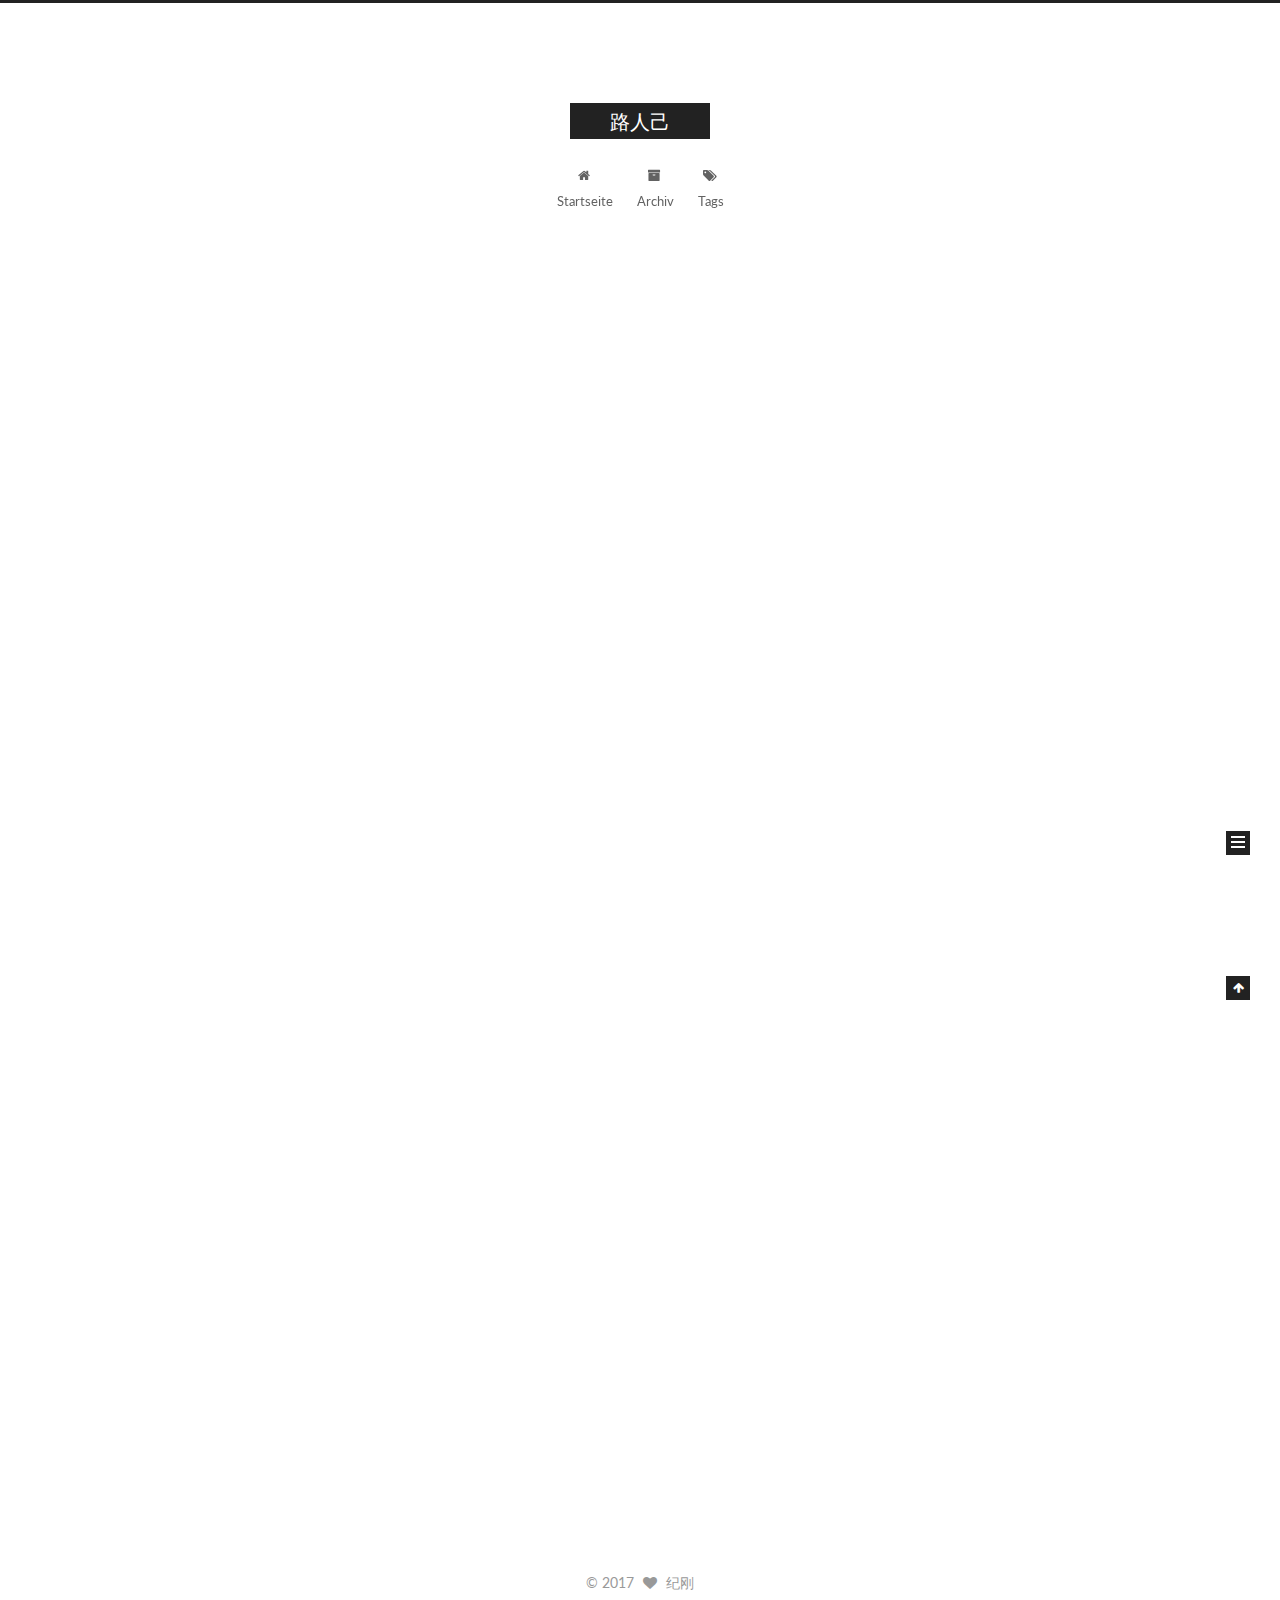
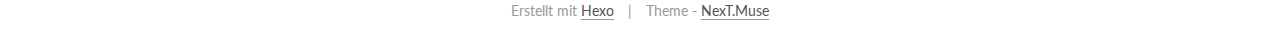
<file: index.html>
<!DOCTYPE html>



  


<html class="theme-next muse use-motion" lang="">
<head>
  <meta charset="UTF-8"/>
<meta http-equiv="X-UA-Compatible" content="IE=edge" />
<meta name="viewport" content="width=device-width, initial-scale=1, maximum-scale=1"/>









<meta http-equiv="Cache-Control" content="no-transform" />
<meta http-equiv="Cache-Control" content="no-siteapp" />















  
  
  <link href="/lib/fancybox/source/jquery.fancybox.css?v=2.1.5" rel="stylesheet" type="text/css" />




  
  
  
  

  
    
    
  

  

  

  

  

  
    
    
    <link href="//fonts.googleapis.com/css?family=Lato:300,300italic,400,400italic,700,700italic&subset=latin,latin-ext" rel="stylesheet" type="text/css">
  






<link href="/lib/font-awesome/css/font-awesome.min.css?v=4.6.2" rel="stylesheet" type="text/css" />

<link href="/css/main.css?v=5.1.1" rel="stylesheet" type="text/css" />


  <meta name="keywords" content="Hexo, NexT" />








  <link rel="shortcut icon" type="image/x-icon" href="/favicon.ico?v=5.1.1" />






<meta property="og:type" content="website">
<meta property="og:title" content="路人己">
<meta property="og:url" content="http://github.com/jigang/index.html">
<meta property="og:site_name" content="路人己">
<meta name="twitter:card" content="summary">
<meta name="twitter:title" content="路人己">



<script type="text/javascript" id="hexo.configurations">
  var NexT = window.NexT || {};
  var CONFIG = {
    root: '/',
    scheme: 'Muse',
    sidebar: {"position":"left","display":"post","offset":12,"offset_float":0,"b2t":false,"scrollpercent":false,"onmobile":false},
    fancybox: true,
    motion: true,
    duoshuo: {
      userId: '0',
      author: 'Author'
    },
    algolia: {
      applicationID: '',
      apiKey: '',
      indexName: '',
      hits: {"per_page":10},
      labels: {"input_placeholder":"Search for Posts","hits_empty":"We didn't find any results for the search: ${query}","hits_stats":"${hits} results found in ${time} ms"}
    }
  };
</script>



  <link rel="canonical" href="http://github.com/jigang/"/>





  <title>路人己</title>
  














</head>

<body itemscope itemtype="http://schema.org/WebPage" lang="">

  
  
    
  

  <div class="container sidebar-position-left 
   page-home 
 ">
    <div class="headband"></div>

    <header id="header" class="header" itemscope itemtype="http://schema.org/WPHeader">
      <div class="header-inner"><div class="site-brand-wrapper">
  <div class="site-meta ">
    

    <div class="custom-logo-site-title">
      <a href="/"  class="brand" rel="start">
        <span class="logo-line-before"><i></i></span>
        <span class="site-title">路人己</span>
        <span class="logo-line-after"><i></i></span>
      </a>
    </div>
      
        <p class="site-subtitle"></p>
      
  </div>

  <div class="site-nav-toggle">
    <button>
      <span class="btn-bar"></span>
      <span class="btn-bar"></span>
      <span class="btn-bar"></span>
    </button>
  </div>
</div>

<nav class="site-nav">
  

  
    <ul id="menu" class="menu">
      
        
        <li class="menu-item menu-item-home">
          <a href="/" rel="section">
            
              <i class="menu-item-icon fa fa-fw fa-home"></i> <br />
            
            Startseite
          </a>
        </li>
      
        
        <li class="menu-item menu-item-archives">
          <a href="/archives/" rel="section">
            
              <i class="menu-item-icon fa fa-fw fa-archive"></i> <br />
            
            Archiv
          </a>
        </li>
      
        
        <li class="menu-item menu-item-tags">
          <a href="/tags/" rel="section">
            
              <i class="menu-item-icon fa fa-fw fa-tags"></i> <br />
            
            Tags
          </a>
        </li>
      

      
    </ul>
  

  
</nav>



 </div>
    </header>

    <main id="main" class="main">
      <div class="main-inner">
        <div class="content-wrap">
          <div id="content" class="content">
            
  <section id="posts" class="posts-expand">
    
      

  

  
  
  

  <article class="post post-type-normal " itemscope itemtype="http://schema.org/Article">
    <link itemprop="mainEntityOfPage" href="http://github.com/jigang/2017/07/18/helloWorld/">

    <span hidden itemprop="author" itemscope itemtype="http://schema.org/Person">
      <meta itemprop="name" content="纪刚">
      <meta itemprop="description" content="">
      <meta itemprop="image" content="/images/avatar.gif">
    </span>

    <span hidden itemprop="publisher" itemscope itemtype="http://schema.org/Organization">
      <meta itemprop="name" content="路人己">
    </span>

    
      <header class="post-header">

        
        
          <h1 class="post-title" itemprop="name headline">
                
                <a class="post-title-link" href="/2017/07/18/helloWorld/" itemprop="url">helloWorld</a></h1>
        

        <div class="post-meta">
          <span class="post-time">
            
              <span class="post-meta-item-icon">
                <i class="fa fa-calendar-o"></i>
              </span>
              
                <span class="post-meta-item-text">Veröffentlicht am</span>
              
              <time title="Post created" itemprop="dateCreated datePublished" datetime="2017-07-18T10:43:47+08:00">
                2017-07-18
              </time>
            

            

            
          </span>

          

          
            
          

          
          

          

          

          

        </div>
      </header>
    

    <div class="post-body" itemprop="articleBody">

      
      

      
        
          
            
          
        
      
    </div>

    <div>
      
    </div>

    <div>
      
    </div>

    <div>
      
    </div>

    <footer class="post-footer">
      

      

      

      
      
        <div class="post-eof"></div>
      
    </footer>
  </article>


    
      

  

  
  
  

  <article class="post post-type-normal " itemscope itemtype="http://schema.org/Article">
    <link itemprop="mainEntityOfPage" href="http://github.com/jigang/2016/08/22/hello-world/">

    <span hidden itemprop="author" itemscope itemtype="http://schema.org/Person">
      <meta itemprop="name" content="纪刚">
      <meta itemprop="description" content="">
      <meta itemprop="image" content="/images/avatar.gif">
    </span>

    <span hidden itemprop="publisher" itemscope itemtype="http://schema.org/Organization">
      <meta itemprop="name" content="路人己">
    </span>

    
      <header class="post-header">

        
        
          <h1 class="post-title" itemprop="name headline">
                
                <a class="post-title-link" href="/2016/08/22/hello-world/" itemprop="url">Hello World</a></h1>
        

        <div class="post-meta">
          <span class="post-time">
            
              <span class="post-meta-item-icon">
                <i class="fa fa-calendar-o"></i>
              </span>
              
                <span class="post-meta-item-text">Veröffentlicht am</span>
              
              <time title="Post created" itemprop="dateCreated datePublished" datetime="2016-08-22T14:00:25+08:00">
                2016-08-22
              </time>
            

            

            
          </span>

          

          
            
          

          
          

          

          

          

        </div>
      </header>
    

    <div class="post-body" itemprop="articleBody">

      
      

      
        
          
            <p>Welcome to <a href="https://hexo.io/" target="_blank" rel="external">Hexo</a>! This is your very first post. Check <a href="https://hexo.io/docs/" target="_blank" rel="external">documentation</a> for more info. If you get any problems when using Hexo, you can find the answer in <a href="https://hexo.io/docs/troubleshooting.html" target="_blank" rel="external">troubleshooting</a> or you can ask me on <a href="https://github.com/hexojs/hexo/issues">GitHub</a>.</p>
<h2 id="Quick-Start"><a href="#Quick-Start" class="headerlink" title="Quick Start"></a>Quick Start</h2><h3 id="Create-a-new-post"><a href="#Create-a-new-post" class="headerlink" title="Create a new post"></a>Create a new post</h3><figure class="highlight bash"><table><tr><td class="gutter"><pre><div class="line">1</div></pre></td><td class="code"><pre><div class="line">$ hexo new <span class="string">"My New Post"</span></div></pre></td></tr></table></figure>
<p>More info: <a href="https://hexo.io/docs/writing.html" target="_blank" rel="external">Writing</a></p>
<h3 id="Run-server"><a href="#Run-server" class="headerlink" title="Run server"></a>Run server</h3><figure class="highlight bash"><table><tr><td class="gutter"><pre><div class="line">1</div></pre></td><td class="code"><pre><div class="line">$ hexo server</div></pre></td></tr></table></figure>
<p>More info: <a href="https://hexo.io/docs/server.html" target="_blank" rel="external">Server</a></p>
<h3 id="Generate-static-files"><a href="#Generate-static-files" class="headerlink" title="Generate static files"></a>Generate static files</h3><figure class="highlight bash"><table><tr><td class="gutter"><pre><div class="line">1</div></pre></td><td class="code"><pre><div class="line">$ hexo generate</div></pre></td></tr></table></figure>
<p>More info: <a href="https://hexo.io/docs/generating.html" target="_blank" rel="external">Generating</a></p>
<h3 id="Deploy-to-remote-sites"><a href="#Deploy-to-remote-sites" class="headerlink" title="Deploy to remote sites"></a>Deploy to remote sites</h3><figure class="highlight bash"><table><tr><td class="gutter"><pre><div class="line">1</div></pre></td><td class="code"><pre><div class="line">$ hexo deploy</div></pre></td></tr></table></figure>
<p>More info: <a href="https://hexo.io/docs/deployment.html" target="_blank" rel="external">Deployment</a></p>

          
        
      
    </div>

    <div>
      
    </div>

    <div>
      
    </div>

    <div>
      
    </div>

    <footer class="post-footer">
      

      

      

      
      
        <div class="post-eof"></div>
      
    </footer>
  </article>


    
  </section>

  


          </div>
          


          

        </div>
        
          
  
  <div class="sidebar-toggle">
    <div class="sidebar-toggle-line-wrap">
      <span class="sidebar-toggle-line sidebar-toggle-line-first"></span>
      <span class="sidebar-toggle-line sidebar-toggle-line-middle"></span>
      <span class="sidebar-toggle-line sidebar-toggle-line-last"></span>
    </div>
  </div>

  <aside id="sidebar" class="sidebar">
    
    <div class="sidebar-inner">

      

      

      <section class="site-overview sidebar-panel sidebar-panel-active">
        <div class="site-author motion-element" itemprop="author" itemscope itemtype="http://schema.org/Person">
          <img class="site-author-image" itemprop="image"
               src="/images/avatar.gif"
               alt="纪刚" />
          <p class="site-author-name" itemprop="name">纪刚</p>
           
              <p class="site-description motion-element" itemprop="description"></p>
          
        </div>
        <nav class="site-state motion-element">

          
            <div class="site-state-item site-state-posts">
              <a href="/archives/">
                <span class="site-state-item-count">2</span>
                <span class="site-state-item-name">Artikel</span>
              </a>
            </div>
          

          

          

        </nav>

        

        <div class="links-of-author motion-element">
          
        </div>

        
        

        
        

        


      </section>

      

      

    </div>
  </aside>


        
      </div>
    </main>

    <footer id="footer" class="footer">
      <div class="footer-inner">
        <div class="copyright" >
  
  &copy; 
  <span itemprop="copyrightYear">2017</span>
  <span class="with-love">
    <i class="fa fa-heart"></i>
  </span>
  <span class="author" itemprop="copyrightHolder">纪刚</span>
</div>


<div class="powered-by">
  Erstellt mit  <a class="theme-link" href="https://hexo.io">Hexo</a>
</div>

<div class="theme-info">
  Theme -
  <a class="theme-link" href="https://github.com/iissnan/hexo-theme-next">
    NexT.Muse
  </a>
</div>


        

        
      </div>
    </footer>

    
      <div class="back-to-top">
        <i class="fa fa-arrow-up"></i>
        
      </div>
    

  </div>

  

<script type="text/javascript">
  if (Object.prototype.toString.call(window.Promise) !== '[object Function]') {
    window.Promise = null;
  }
</script>









  












  
  <script type="text/javascript" src="/lib/jquery/index.js?v=2.1.3"></script>

  
  <script type="text/javascript" src="/lib/fastclick/lib/fastclick.min.js?v=1.0.6"></script>

  
  <script type="text/javascript" src="/lib/jquery_lazyload/jquery.lazyload.js?v=1.9.7"></script>

  
  <script type="text/javascript" src="/lib/velocity/velocity.min.js?v=1.2.1"></script>

  
  <script type="text/javascript" src="/lib/velocity/velocity.ui.min.js?v=1.2.1"></script>

  
  <script type="text/javascript" src="/lib/fancybox/source/jquery.fancybox.pack.js?v=2.1.5"></script>


  


  <script type="text/javascript" src="/js/src/utils.js?v=5.1.1"></script>

  <script type="text/javascript" src="/js/src/motion.js?v=5.1.1"></script>



  
  

  
    <script type="text/javascript" src="/js/src/scrollspy.js?v=5.1.1"></script>
<script type="text/javascript" src="/js/src/post-details.js?v=5.1.1"></script>

  

  


  <script type="text/javascript" src="/js/src/bootstrap.js?v=5.1.1"></script>



  


  




	





  





  






  





  

  

  

  

  

  

</body>
</html>
</file>
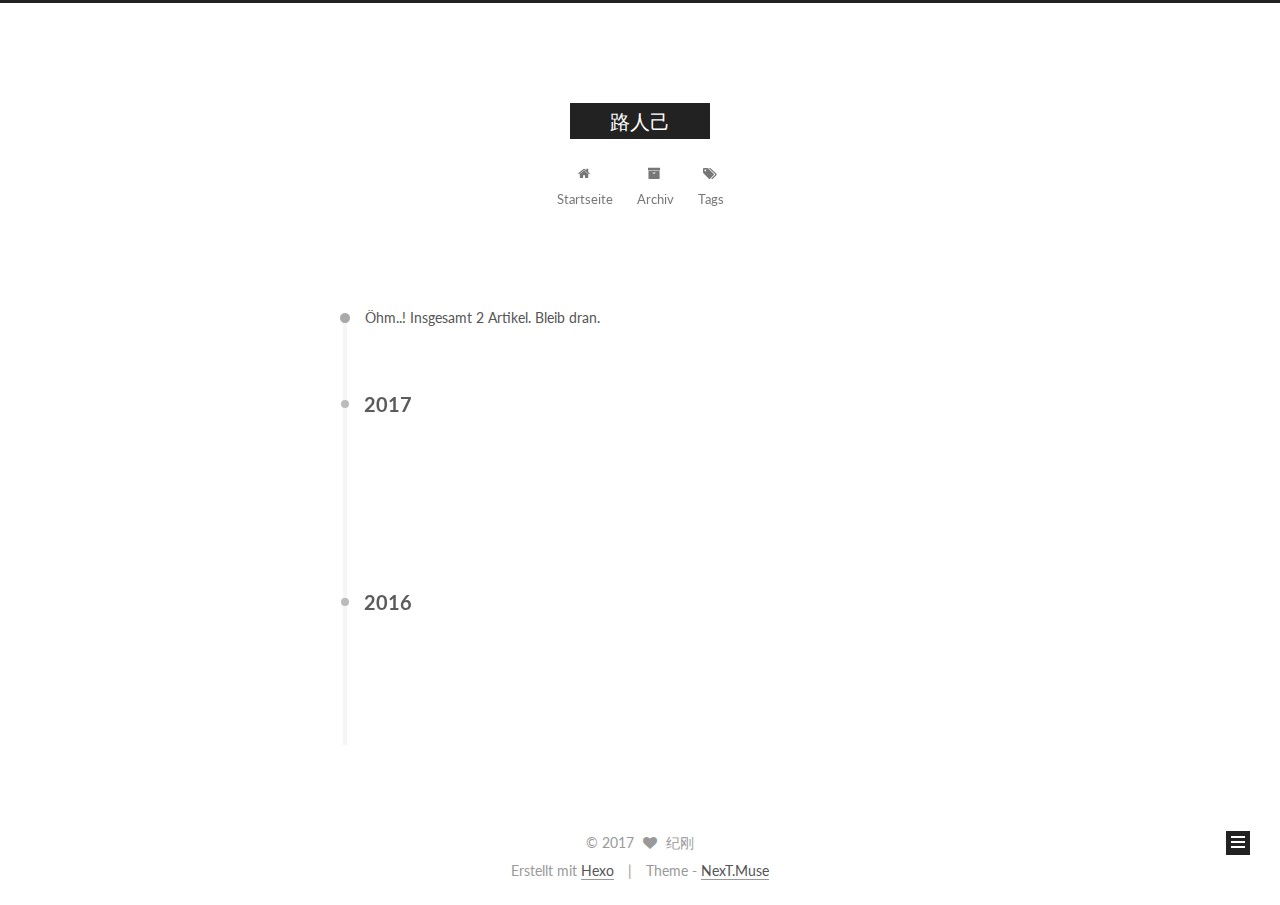
<file: archives/index.html>
<!DOCTYPE html>



  


<html class="theme-next muse use-motion" lang="">
<head>
  <meta charset="UTF-8"/>
<meta http-equiv="X-UA-Compatible" content="IE=edge" />
<meta name="viewport" content="width=device-width, initial-scale=1, maximum-scale=1"/>









<meta http-equiv="Cache-Control" content="no-transform" />
<meta http-equiv="Cache-Control" content="no-siteapp" />















  
  
  <link href="/lib/fancybox/source/jquery.fancybox.css?v=2.1.5" rel="stylesheet" type="text/css" />




  
  
  
  

  
    
    
  

  

  

  

  

  
    
    
    <link href="//fonts.googleapis.com/css?family=Lato:300,300italic,400,400italic,700,700italic&subset=latin,latin-ext" rel="stylesheet" type="text/css">
  






<link href="/lib/font-awesome/css/font-awesome.min.css?v=4.6.2" rel="stylesheet" type="text/css" />

<link href="/css/main.css?v=5.1.1" rel="stylesheet" type="text/css" />


  <meta name="keywords" content="Hexo, NexT" />








  <link rel="shortcut icon" type="image/x-icon" href="/favicon.ico?v=5.1.1" />






<meta property="og:type" content="website">
<meta property="og:title" content="路人己">
<meta property="og:url" content="http://github.com/jigang/archives/index.html">
<meta property="og:site_name" content="路人己">
<meta name="twitter:card" content="summary">
<meta name="twitter:title" content="路人己">



<script type="text/javascript" id="hexo.configurations">
  var NexT = window.NexT || {};
  var CONFIG = {
    root: '/',
    scheme: 'Muse',
    sidebar: {"position":"left","display":"post","offset":12,"offset_float":0,"b2t":false,"scrollpercent":false,"onmobile":false},
    fancybox: true,
    motion: true,
    duoshuo: {
      userId: '0',
      author: 'Author'
    },
    algolia: {
      applicationID: '',
      apiKey: '',
      indexName: '',
      hits: {"per_page":10},
      labels: {"input_placeholder":"Search for Posts","hits_empty":"We didn't find any results for the search: ${query}","hits_stats":"${hits} results found in ${time} ms"}
    }
  };
</script>



  <link rel="canonical" href="http://github.com/jigang/archives/"/>





  <title>Archiv | 路人己</title>
  














</head>

<body itemscope itemtype="http://schema.org/WebPage" lang="">

  
  
    
  

  <div class="container sidebar-position-left  page-archive  ">
    <div class="headband"></div>

    <header id="header" class="header" itemscope itemtype="http://schema.org/WPHeader">
      <div class="header-inner"><div class="site-brand-wrapper">
  <div class="site-meta ">
    

    <div class="custom-logo-site-title">
      <a href="/"  class="brand" rel="start">
        <span class="logo-line-before"><i></i></span>
        <span class="site-title">路人己</span>
        <span class="logo-line-after"><i></i></span>
      </a>
    </div>
      
        <p class="site-subtitle"></p>
      
  </div>

  <div class="site-nav-toggle">
    <button>
      <span class="btn-bar"></span>
      <span class="btn-bar"></span>
      <span class="btn-bar"></span>
    </button>
  </div>
</div>

<nav class="site-nav">
  

  
    <ul id="menu" class="menu">
      
        
        <li class="menu-item menu-item-home">
          <a href="/" rel="section">
            
              <i class="menu-item-icon fa fa-fw fa-home"></i> <br />
            
            Startseite
          </a>
        </li>
      
        
        <li class="menu-item menu-item-archives">
          <a href="/archives/" rel="section">
            
              <i class="menu-item-icon fa fa-fw fa-archive"></i> <br />
            
            Archiv
          </a>
        </li>
      
        
        <li class="menu-item menu-item-tags">
          <a href="/tags/" rel="section">
            
              <i class="menu-item-icon fa fa-fw fa-tags"></i> <br />
            
            Tags
          </a>
        </li>
      

      
    </ul>
  

  
</nav>



 </div>
    </header>

    <main id="main" class="main">
      <div class="main-inner">
        <div class="content-wrap">
          <div id="content" class="content">
            

  <section id="posts" class="posts-collapse">
    <span class="archive-move-on"></span>

    <span class="archive-page-counter">
      
      
      
        
      
      Öhm..! Insgesamt 2 Artikel. Bleib dran.
    </span>

    

      
      
      

      
        
        <div class="collection-title">
          <h2 class="archive-year motion-element" id="archive-year-2017">2017</h2>
        </div>
      
      

      

  <article class="post post-type-normal" itemscope itemtype="http://schema.org/Article">
    <header class="post-header">

      <h2 class="post-title">
        
            <a class="post-title-link" href="/2017/07/18/helloWorld/" itemprop="url">
              
                <span itemprop="name">helloWorld</span>
              
            </a>
        
      </h2>

      <div class="post-meta">
        <time class="post-time" itemprop="dateCreated"
              datetime="2017-07-18T10:43:47+08:00"
              content="2017-07-18" >
          07-18
        </time>
      </div>

    </header>
  </article>



    

      
      
      

      
        
        <div class="collection-title">
          <h2 class="archive-year motion-element" id="archive-year-2016">2016</h2>
        </div>
      
      

      

  <article class="post post-type-normal" itemscope itemtype="http://schema.org/Article">
    <header class="post-header">

      <h2 class="post-title">
        
            <a class="post-title-link" href="/2016/08/22/hello-world/" itemprop="url">
              
                <span itemprop="name">Hello World</span>
              
            </a>
        
      </h2>

      <div class="post-meta">
        <time class="post-time" itemprop="dateCreated"
              datetime="2016-08-22T14:00:25+08:00"
              content="2016-08-22" >
          08-22
        </time>
      </div>

    </header>
  </article>



    

  </section>

  



          </div>
          


          

        </div>
        
          
  
  <div class="sidebar-toggle">
    <div class="sidebar-toggle-line-wrap">
      <span class="sidebar-toggle-line sidebar-toggle-line-first"></span>
      <span class="sidebar-toggle-line sidebar-toggle-line-middle"></span>
      <span class="sidebar-toggle-line sidebar-toggle-line-last"></span>
    </div>
  </div>

  <aside id="sidebar" class="sidebar">
    
    <div class="sidebar-inner">

      

      

      <section class="site-overview sidebar-panel sidebar-panel-active">
        <div class="site-author motion-element" itemprop="author" itemscope itemtype="http://schema.org/Person">
          <img class="site-author-image" itemprop="image"
               src="/images/avatar.gif"
               alt="纪刚" />
          <p class="site-author-name" itemprop="name">纪刚</p>
           
              <p class="site-description motion-element" itemprop="description"></p>
          
        </div>
        <nav class="site-state motion-element">

          
            <div class="site-state-item site-state-posts">
              <a href="/archives/">
                <span class="site-state-item-count">2</span>
                <span class="site-state-item-name">Artikel</span>
              </a>
            </div>
          

          

          

        </nav>

        

        <div class="links-of-author motion-element">
          
        </div>

        
        

        
        

        


      </section>

      

      

    </div>
  </aside>


        
      </div>
    </main>

    <footer id="footer" class="footer">
      <div class="footer-inner">
        <div class="copyright" >
  
  &copy; 
  <span itemprop="copyrightYear">2017</span>
  <span class="with-love">
    <i class="fa fa-heart"></i>
  </span>
  <span class="author" itemprop="copyrightHolder">纪刚</span>
</div>


<div class="powered-by">
  Erstellt mit  <a class="theme-link" href="https://hexo.io">Hexo</a>
</div>

<div class="theme-info">
  Theme -
  <a class="theme-link" href="https://github.com/iissnan/hexo-theme-next">
    NexT.Muse
  </a>
</div>


        

        
      </div>
    </footer>

    
      <div class="back-to-top">
        <i class="fa fa-arrow-up"></i>
        
      </div>
    

  </div>

  

<script type="text/javascript">
  if (Object.prototype.toString.call(window.Promise) !== '[object Function]') {
    window.Promise = null;
  }
</script>









  












  
  <script type="text/javascript" src="/lib/jquery/index.js?v=2.1.3"></script>

  
  <script type="text/javascript" src="/lib/fastclick/lib/fastclick.min.js?v=1.0.6"></script>

  
  <script type="text/javascript" src="/lib/jquery_lazyload/jquery.lazyload.js?v=1.9.7"></script>

  
  <script type="text/javascript" src="/lib/velocity/velocity.min.js?v=1.2.1"></script>

  
  <script type="text/javascript" src="/lib/velocity/velocity.ui.min.js?v=1.2.1"></script>

  
  <script type="text/javascript" src="/lib/fancybox/source/jquery.fancybox.pack.js?v=2.1.5"></script>


  


  <script type="text/javascript" src="/js/src/utils.js?v=5.1.1"></script>

  <script type="text/javascript" src="/js/src/motion.js?v=5.1.1"></script>



  
  

  
  
    <script type="text/javascript" id="motion.page.archive">
      $('.archive-year').velocity('transition.slideLeftIn');
    </script>
  


  


  <script type="text/javascript" src="/js/src/bootstrap.js?v=5.1.1"></script>



  


  




	





  





  






  





  

  

  

  

  

  

</body>
</html>
</file>
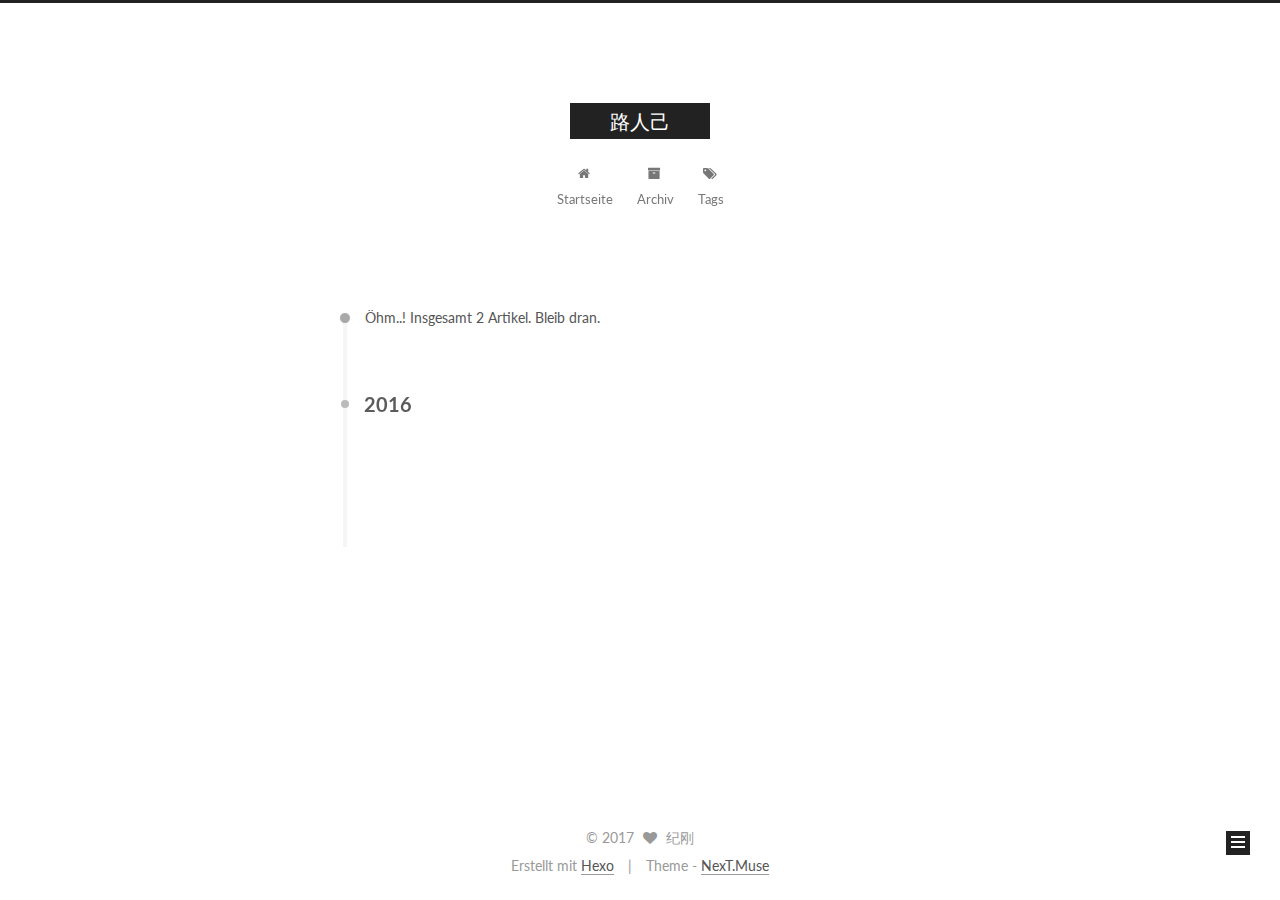
<file: archives/2016/index.html>
<!DOCTYPE html>



  


<html class="theme-next muse use-motion" lang="">
<head>
  <meta charset="UTF-8"/>
<meta http-equiv="X-UA-Compatible" content="IE=edge" />
<meta name="viewport" content="width=device-width, initial-scale=1, maximum-scale=1"/>









<meta http-equiv="Cache-Control" content="no-transform" />
<meta http-equiv="Cache-Control" content="no-siteapp" />















  
  
  <link href="/lib/fancybox/source/jquery.fancybox.css?v=2.1.5" rel="stylesheet" type="text/css" />




  
  
  
  

  
    
    
  

  

  

  

  

  
    
    
    <link href="//fonts.googleapis.com/css?family=Lato:300,300italic,400,400italic,700,700italic&subset=latin,latin-ext" rel="stylesheet" type="text/css">
  






<link href="/lib/font-awesome/css/font-awesome.min.css?v=4.6.2" rel="stylesheet" type="text/css" />

<link href="/css/main.css?v=5.1.1" rel="stylesheet" type="text/css" />


  <meta name="keywords" content="Hexo, NexT" />








  <link rel="shortcut icon" type="image/x-icon" href="/favicon.ico?v=5.1.1" />






<meta property="og:type" content="website">
<meta property="og:title" content="路人己">
<meta property="og:url" content="http://github.com/jigang/archives/2016/index.html">
<meta property="og:site_name" content="路人己">
<meta name="twitter:card" content="summary">
<meta name="twitter:title" content="路人己">



<script type="text/javascript" id="hexo.configurations">
  var NexT = window.NexT || {};
  var CONFIG = {
    root: '/',
    scheme: 'Muse',
    sidebar: {"position":"left","display":"post","offset":12,"offset_float":0,"b2t":false,"scrollpercent":false,"onmobile":false},
    fancybox: true,
    motion: true,
    duoshuo: {
      userId: '0',
      author: 'Author'
    },
    algolia: {
      applicationID: '',
      apiKey: '',
      indexName: '',
      hits: {"per_page":10},
      labels: {"input_placeholder":"Search for Posts","hits_empty":"We didn't find any results for the search: ${query}","hits_stats":"${hits} results found in ${time} ms"}
    }
  };
</script>



  <link rel="canonical" href="http://github.com/jigang/archives/2016/"/>





  <title>Archiv | 路人己</title>
  














</head>

<body itemscope itemtype="http://schema.org/WebPage" lang="">

  
  
    
  

  <div class="container sidebar-position-left  page-archive  ">
    <div class="headband"></div>

    <header id="header" class="header" itemscope itemtype="http://schema.org/WPHeader">
      <div class="header-inner"><div class="site-brand-wrapper">
  <div class="site-meta ">
    

    <div class="custom-logo-site-title">
      <a href="/"  class="brand" rel="start">
        <span class="logo-line-before"><i></i></span>
        <span class="site-title">路人己</span>
        <span class="logo-line-after"><i></i></span>
      </a>
    </div>
      
        <p class="site-subtitle"></p>
      
  </div>

  <div class="site-nav-toggle">
    <button>
      <span class="btn-bar"></span>
      <span class="btn-bar"></span>
      <span class="btn-bar"></span>
    </button>
  </div>
</div>

<nav class="site-nav">
  

  
    <ul id="menu" class="menu">
      
        
        <li class="menu-item menu-item-home">
          <a href="/" rel="section">
            
              <i class="menu-item-icon fa fa-fw fa-home"></i> <br />
            
            Startseite
          </a>
        </li>
      
        
        <li class="menu-item menu-item-archives">
          <a href="/archives/" rel="section">
            
              <i class="menu-item-icon fa fa-fw fa-archive"></i> <br />
            
            Archiv
          </a>
        </li>
      
        
        <li class="menu-item menu-item-tags">
          <a href="/tags/" rel="section">
            
              <i class="menu-item-icon fa fa-fw fa-tags"></i> <br />
            
            Tags
          </a>
        </li>
      

      
    </ul>
  

  
</nav>



 </div>
    </header>

    <main id="main" class="main">
      <div class="main-inner">
        <div class="content-wrap">
          <div id="content" class="content">
            

  <section id="posts" class="posts-collapse">
    <span class="archive-move-on"></span>

    <span class="archive-page-counter">
      
      
      
        
      
      Öhm..! Insgesamt 2 Artikel. Bleib dran.
    </span>

    

      
      
      

      
        
        <div class="collection-title">
          <h2 class="archive-year motion-element" id="archive-year-2016">2016</h2>
        </div>
      
      

      

  <article class="post post-type-normal" itemscope itemtype="http://schema.org/Article">
    <header class="post-header">

      <h2 class="post-title">
        
            <a class="post-title-link" href="/2016/08/22/hello-world/" itemprop="url">
              
                <span itemprop="name">Hello World</span>
              
            </a>
        
      </h2>

      <div class="post-meta">
        <time class="post-time" itemprop="dateCreated"
              datetime="2016-08-22T14:00:25+08:00"
              content="2016-08-22" >
          08-22
        </time>
      </div>

    </header>
  </article>



    

  </section>

  



          </div>
          


          

        </div>
        
          
  
  <div class="sidebar-toggle">
    <div class="sidebar-toggle-line-wrap">
      <span class="sidebar-toggle-line sidebar-toggle-line-first"></span>
      <span class="sidebar-toggle-line sidebar-toggle-line-middle"></span>
      <span class="sidebar-toggle-line sidebar-toggle-line-last"></span>
    </div>
  </div>

  <aside id="sidebar" class="sidebar">
    
    <div class="sidebar-inner">

      

      

      <section class="site-overview sidebar-panel sidebar-panel-active">
        <div class="site-author motion-element" itemprop="author" itemscope itemtype="http://schema.org/Person">
          <img class="site-author-image" itemprop="image"
               src="/images/avatar.gif"
               alt="纪刚" />
          <p class="site-author-name" itemprop="name">纪刚</p>
           
              <p class="site-description motion-element" itemprop="description"></p>
          
        </div>
        <nav class="site-state motion-element">

          
            <div class="site-state-item site-state-posts">
              <a href="/archives/">
                <span class="site-state-item-count">2</span>
                <span class="site-state-item-name">Artikel</span>
              </a>
            </div>
          

          

          

        </nav>

        

        <div class="links-of-author motion-element">
          
        </div>

        
        

        
        

        


      </section>

      

      

    </div>
  </aside>


        
      </div>
    </main>

    <footer id="footer" class="footer">
      <div class="footer-inner">
        <div class="copyright" >
  
  &copy; 
  <span itemprop="copyrightYear">2017</span>
  <span class="with-love">
    <i class="fa fa-heart"></i>
  </span>
  <span class="author" itemprop="copyrightHolder">纪刚</span>
</div>


<div class="powered-by">
  Erstellt mit  <a class="theme-link" href="https://hexo.io">Hexo</a>
</div>

<div class="theme-info">
  Theme -
  <a class="theme-link" href="https://github.com/iissnan/hexo-theme-next">
    NexT.Muse
  </a>
</div>


        

        
      </div>
    </footer>

    
      <div class="back-to-top">
        <i class="fa fa-arrow-up"></i>
        
      </div>
    

  </div>

  

<script type="text/javascript">
  if (Object.prototype.toString.call(window.Promise) !== '[object Function]') {
    window.Promise = null;
  }
</script>









  












  
  <script type="text/javascript" src="/lib/jquery/index.js?v=2.1.3"></script>

  
  <script type="text/javascript" src="/lib/fastclick/lib/fastclick.min.js?v=1.0.6"></script>

  
  <script type="text/javascript" src="/lib/jquery_lazyload/jquery.lazyload.js?v=1.9.7"></script>

  
  <script type="text/javascript" src="/lib/velocity/velocity.min.js?v=1.2.1"></script>

  
  <script type="text/javascript" src="/lib/velocity/velocity.ui.min.js?v=1.2.1"></script>

  
  <script type="text/javascript" src="/lib/fancybox/source/jquery.fancybox.pack.js?v=2.1.5"></script>


  


  <script type="text/javascript" src="/js/src/utils.js?v=5.1.1"></script>

  <script type="text/javascript" src="/js/src/motion.js?v=5.1.1"></script>



  
  

  
  
    <script type="text/javascript" id="motion.page.archive">
      $('.archive-year').velocity('transition.slideLeftIn');
    </script>
  


  


  <script type="text/javascript" src="/js/src/bootstrap.js?v=5.1.1"></script>



  


  




	





  





  






  





  

  

  

  

  

  

</body>
</html>
</file>
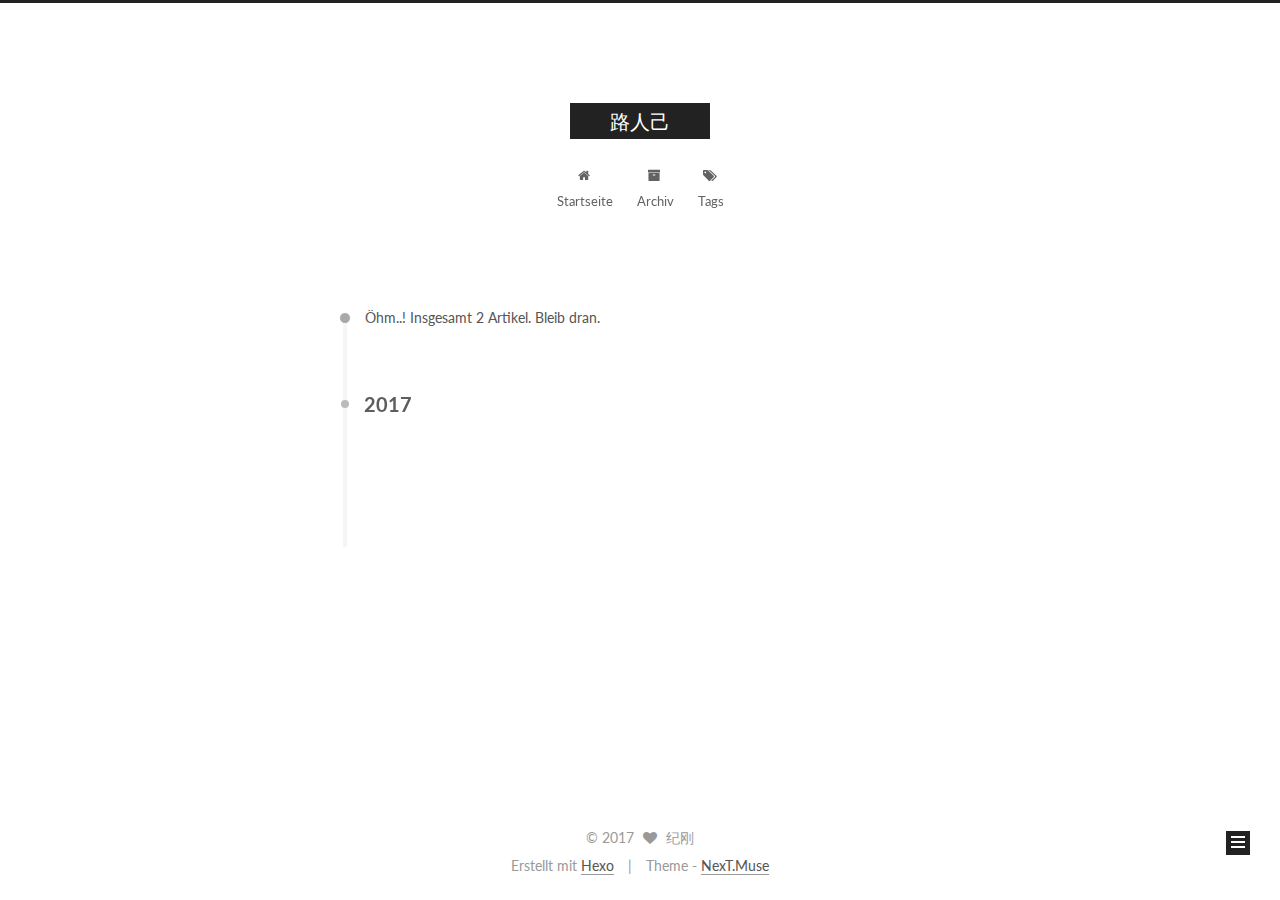
<file: archives/2017/index.html>
<!DOCTYPE html>



  


<html class="theme-next muse use-motion" lang="">
<head>
  <meta charset="UTF-8"/>
<meta http-equiv="X-UA-Compatible" content="IE=edge" />
<meta name="viewport" content="width=device-width, initial-scale=1, maximum-scale=1"/>









<meta http-equiv="Cache-Control" content="no-transform" />
<meta http-equiv="Cache-Control" content="no-siteapp" />















  
  
  <link href="/lib/fancybox/source/jquery.fancybox.css?v=2.1.5" rel="stylesheet" type="text/css" />




  
  
  
  

  
    
    
  

  

  

  

  

  
    
    
    <link href="//fonts.googleapis.com/css?family=Lato:300,300italic,400,400italic,700,700italic&subset=latin,latin-ext" rel="stylesheet" type="text/css">
  






<link href="/lib/font-awesome/css/font-awesome.min.css?v=4.6.2" rel="stylesheet" type="text/css" />

<link href="/css/main.css?v=5.1.1" rel="stylesheet" type="text/css" />


  <meta name="keywords" content="Hexo, NexT" />








  <link rel="shortcut icon" type="image/x-icon" href="/favicon.ico?v=5.1.1" />






<meta property="og:type" content="website">
<meta property="og:title" content="路人己">
<meta property="og:url" content="http://github.com/jigang/archives/2017/index.html">
<meta property="og:site_name" content="路人己">
<meta name="twitter:card" content="summary">
<meta name="twitter:title" content="路人己">



<script type="text/javascript" id="hexo.configurations">
  var NexT = window.NexT || {};
  var CONFIG = {
    root: '/',
    scheme: 'Muse',
    sidebar: {"position":"left","display":"post","offset":12,"offset_float":0,"b2t":false,"scrollpercent":false,"onmobile":false},
    fancybox: true,
    motion: true,
    duoshuo: {
      userId: '0',
      author: 'Author'
    },
    algolia: {
      applicationID: '',
      apiKey: '',
      indexName: '',
      hits: {"per_page":10},
      labels: {"input_placeholder":"Search for Posts","hits_empty":"We didn't find any results for the search: ${query}","hits_stats":"${hits} results found in ${time} ms"}
    }
  };
</script>



  <link rel="canonical" href="http://github.com/jigang/archives/2017/"/>





  <title>Archiv | 路人己</title>
  














</head>

<body itemscope itemtype="http://schema.org/WebPage" lang="">

  
  
    
  

  <div class="container sidebar-position-left  page-archive  ">
    <div class="headband"></div>

    <header id="header" class="header" itemscope itemtype="http://schema.org/WPHeader">
      <div class="header-inner"><div class="site-brand-wrapper">
  <div class="site-meta ">
    

    <div class="custom-logo-site-title">
      <a href="/"  class="brand" rel="start">
        <span class="logo-line-before"><i></i></span>
        <span class="site-title">路人己</span>
        <span class="logo-line-after"><i></i></span>
      </a>
    </div>
      
        <p class="site-subtitle"></p>
      
  </div>

  <div class="site-nav-toggle">
    <button>
      <span class="btn-bar"></span>
      <span class="btn-bar"></span>
      <span class="btn-bar"></span>
    </button>
  </div>
</div>

<nav class="site-nav">
  

  
    <ul id="menu" class="menu">
      
        
        <li class="menu-item menu-item-home">
          <a href="/" rel="section">
            
              <i class="menu-item-icon fa fa-fw fa-home"></i> <br />
            
            Startseite
          </a>
        </li>
      
        
        <li class="menu-item menu-item-archives">
          <a href="/archives/" rel="section">
            
              <i class="menu-item-icon fa fa-fw fa-archive"></i> <br />
            
            Archiv
          </a>
        </li>
      
        
        <li class="menu-item menu-item-tags">
          <a href="/tags/" rel="section">
            
              <i class="menu-item-icon fa fa-fw fa-tags"></i> <br />
            
            Tags
          </a>
        </li>
      

      
    </ul>
  

  
</nav>



 </div>
    </header>

    <main id="main" class="main">
      <div class="main-inner">
        <div class="content-wrap">
          <div id="content" class="content">
            

  <section id="posts" class="posts-collapse">
    <span class="archive-move-on"></span>

    <span class="archive-page-counter">
      
      
      
        
      
      Öhm..! Insgesamt 2 Artikel. Bleib dran.
    </span>

    

      
      
      

      
        
        <div class="collection-title">
          <h2 class="archive-year motion-element" id="archive-year-2017">2017</h2>
        </div>
      
      

      

  <article class="post post-type-normal" itemscope itemtype="http://schema.org/Article">
    <header class="post-header">

      <h2 class="post-title">
        
            <a class="post-title-link" href="/2017/07/18/helloWorld/" itemprop="url">
              
                <span itemprop="name">helloWorld</span>
              
            </a>
        
      </h2>

      <div class="post-meta">
        <time class="post-time" itemprop="dateCreated"
              datetime="2017-07-18T10:43:47+08:00"
              content="2017-07-18" >
          07-18
        </time>
      </div>

    </header>
  </article>



    

  </section>

  



          </div>
          


          

        </div>
        
          
  
  <div class="sidebar-toggle">
    <div class="sidebar-toggle-line-wrap">
      <span class="sidebar-toggle-line sidebar-toggle-line-first"></span>
      <span class="sidebar-toggle-line sidebar-toggle-line-middle"></span>
      <span class="sidebar-toggle-line sidebar-toggle-line-last"></span>
    </div>
  </div>

  <aside id="sidebar" class="sidebar">
    
    <div class="sidebar-inner">

      

      

      <section class="site-overview sidebar-panel sidebar-panel-active">
        <div class="site-author motion-element" itemprop="author" itemscope itemtype="http://schema.org/Person">
          <img class="site-author-image" itemprop="image"
               src="/images/avatar.gif"
               alt="纪刚" />
          <p class="site-author-name" itemprop="name">纪刚</p>
           
              <p class="site-description motion-element" itemprop="description"></p>
          
        </div>
        <nav class="site-state motion-element">

          
            <div class="site-state-item site-state-posts">
              <a href="/archives/">
                <span class="site-state-item-count">2</span>
                <span class="site-state-item-name">Artikel</span>
              </a>
            </div>
          

          

          

        </nav>

        

        <div class="links-of-author motion-element">
          
        </div>

        
        

        
        

        


      </section>

      

      

    </div>
  </aside>


        
      </div>
    </main>

    <footer id="footer" class="footer">
      <div class="footer-inner">
        <div class="copyright" >
  
  &copy; 
  <span itemprop="copyrightYear">2017</span>
  <span class="with-love">
    <i class="fa fa-heart"></i>
  </span>
  <span class="author" itemprop="copyrightHolder">纪刚</span>
</div>


<div class="powered-by">
  Erstellt mit  <a class="theme-link" href="https://hexo.io">Hexo</a>
</div>

<div class="theme-info">
  Theme -
  <a class="theme-link" href="https://github.com/iissnan/hexo-theme-next">
    NexT.Muse
  </a>
</div>


        

        
      </div>
    </footer>

    
      <div class="back-to-top">
        <i class="fa fa-arrow-up"></i>
        
      </div>
    

  </div>

  

<script type="text/javascript">
  if (Object.prototype.toString.call(window.Promise) !== '[object Function]') {
    window.Promise = null;
  }
</script>









  












  
  <script type="text/javascript" src="/lib/jquery/index.js?v=2.1.3"></script>

  
  <script type="text/javascript" src="/lib/fastclick/lib/fastclick.min.js?v=1.0.6"></script>

  
  <script type="text/javascript" src="/lib/jquery_lazyload/jquery.lazyload.js?v=1.9.7"></script>

  
  <script type="text/javascript" src="/lib/velocity/velocity.min.js?v=1.2.1"></script>

  
  <script type="text/javascript" src="/lib/velocity/velocity.ui.min.js?v=1.2.1"></script>

  
  <script type="text/javascript" src="/lib/fancybox/source/jquery.fancybox.pack.js?v=2.1.5"></script>


  


  <script type="text/javascript" src="/js/src/utils.js?v=5.1.1"></script>

  <script type="text/javascript" src="/js/src/motion.js?v=5.1.1"></script>



  
  

  
  
    <script type="text/javascript" id="motion.page.archive">
      $('.archive-year').velocity('transition.slideLeftIn');
    </script>
  


  


  <script type="text/javascript" src="/js/src/bootstrap.js?v=5.1.1"></script>



  


  




	





  





  






  





  

  

  

  

  

  

</body>
</html>
</file>
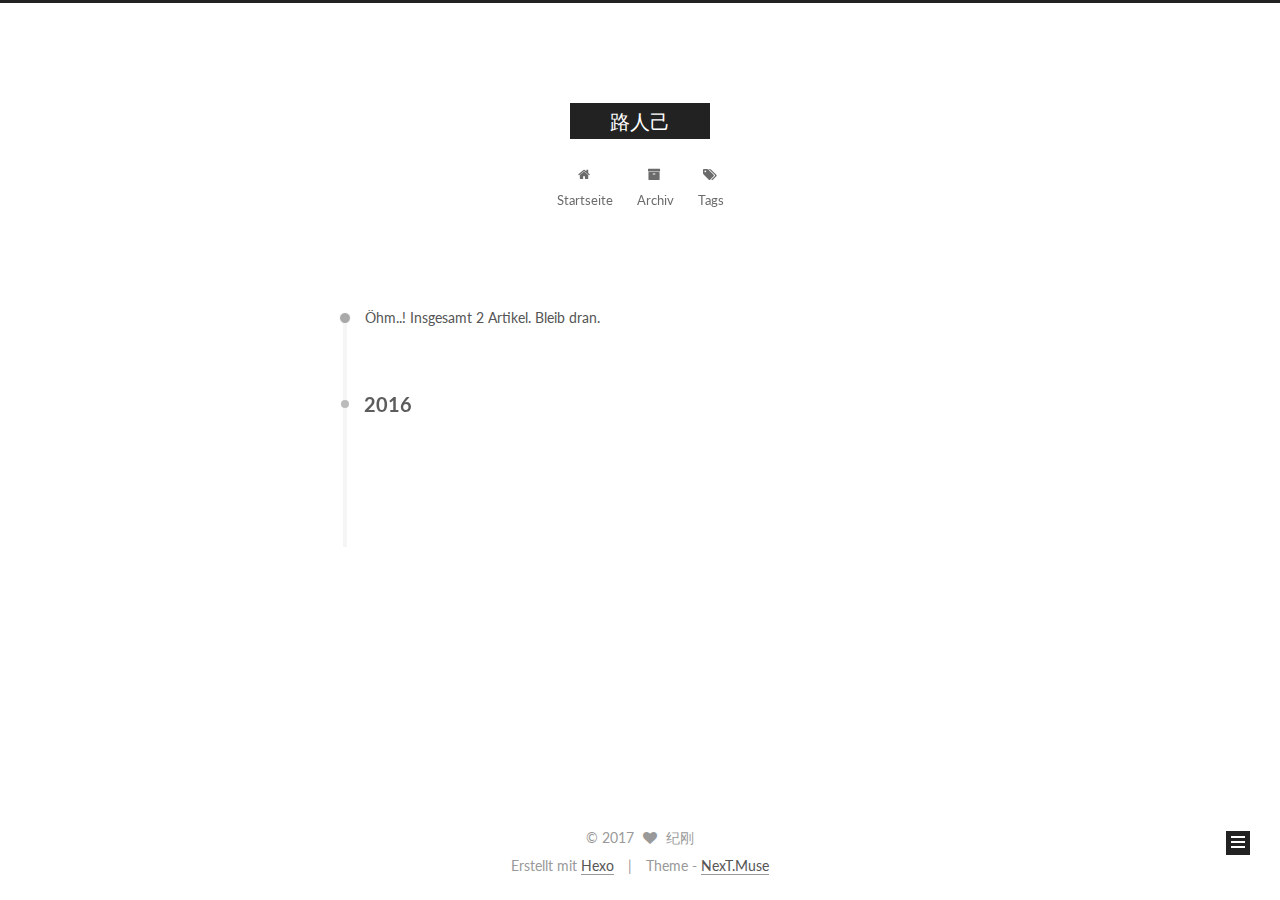
<file: archives/2016/08/index.html>
<!DOCTYPE html>



  


<html class="theme-next muse use-motion" lang="">
<head>
  <meta charset="UTF-8"/>
<meta http-equiv="X-UA-Compatible" content="IE=edge" />
<meta name="viewport" content="width=device-width, initial-scale=1, maximum-scale=1"/>









<meta http-equiv="Cache-Control" content="no-transform" />
<meta http-equiv="Cache-Control" content="no-siteapp" />















  
  
  <link href="/lib/fancybox/source/jquery.fancybox.css?v=2.1.5" rel="stylesheet" type="text/css" />




  
  
  
  

  
    
    
  

  

  

  

  

  
    
    
    <link href="//fonts.googleapis.com/css?family=Lato:300,300italic,400,400italic,700,700italic&subset=latin,latin-ext" rel="stylesheet" type="text/css">
  






<link href="/lib/font-awesome/css/font-awesome.min.css?v=4.6.2" rel="stylesheet" type="text/css" />

<link href="/css/main.css?v=5.1.1" rel="stylesheet" type="text/css" />


  <meta name="keywords" content="Hexo, NexT" />








  <link rel="shortcut icon" type="image/x-icon" href="/favicon.ico?v=5.1.1" />






<meta property="og:type" content="website">
<meta property="og:title" content="路人己">
<meta property="og:url" content="http://github.com/jigang/archives/2016/08/index.html">
<meta property="og:site_name" content="路人己">
<meta name="twitter:card" content="summary">
<meta name="twitter:title" content="路人己">



<script type="text/javascript" id="hexo.configurations">
  var NexT = window.NexT || {};
  var CONFIG = {
    root: '/',
    scheme: 'Muse',
    sidebar: {"position":"left","display":"post","offset":12,"offset_float":0,"b2t":false,"scrollpercent":false,"onmobile":false},
    fancybox: true,
    motion: true,
    duoshuo: {
      userId: '0',
      author: 'Author'
    },
    algolia: {
      applicationID: '',
      apiKey: '',
      indexName: '',
      hits: {"per_page":10},
      labels: {"input_placeholder":"Search for Posts","hits_empty":"We didn't find any results for the search: ${query}","hits_stats":"${hits} results found in ${time} ms"}
    }
  };
</script>



  <link rel="canonical" href="http://github.com/jigang/archives/2016/08/"/>





  <title>Archiv | 路人己</title>
  














</head>

<body itemscope itemtype="http://schema.org/WebPage" lang="">

  
  
    
  

  <div class="container sidebar-position-left  page-archive  ">
    <div class="headband"></div>

    <header id="header" class="header" itemscope itemtype="http://schema.org/WPHeader">
      <div class="header-inner"><div class="site-brand-wrapper">
  <div class="site-meta ">
    

    <div class="custom-logo-site-title">
      <a href="/"  class="brand" rel="start">
        <span class="logo-line-before"><i></i></span>
        <span class="site-title">路人己</span>
        <span class="logo-line-after"><i></i></span>
      </a>
    </div>
      
        <p class="site-subtitle"></p>
      
  </div>

  <div class="site-nav-toggle">
    <button>
      <span class="btn-bar"></span>
      <span class="btn-bar"></span>
      <span class="btn-bar"></span>
    </button>
  </div>
</div>

<nav class="site-nav">
  

  
    <ul id="menu" class="menu">
      
        
        <li class="menu-item menu-item-home">
          <a href="/" rel="section">
            
              <i class="menu-item-icon fa fa-fw fa-home"></i> <br />
            
            Startseite
          </a>
        </li>
      
        
        <li class="menu-item menu-item-archives">
          <a href="/archives/" rel="section">
            
              <i class="menu-item-icon fa fa-fw fa-archive"></i> <br />
            
            Archiv
          </a>
        </li>
      
        
        <li class="menu-item menu-item-tags">
          <a href="/tags/" rel="section">
            
              <i class="menu-item-icon fa fa-fw fa-tags"></i> <br />
            
            Tags
          </a>
        </li>
      

      
    </ul>
  

  
</nav>



 </div>
    </header>

    <main id="main" class="main">
      <div class="main-inner">
        <div class="content-wrap">
          <div id="content" class="content">
            

  <section id="posts" class="posts-collapse">
    <span class="archive-move-on"></span>

    <span class="archive-page-counter">
      
      
      
        
      
      Öhm..! Insgesamt 2 Artikel. Bleib dran.
    </span>

    

      
      
      

      
        
        <div class="collection-title">
          <h2 class="archive-year motion-element" id="archive-year-2016">2016</h2>
        </div>
      
      

      

  <article class="post post-type-normal" itemscope itemtype="http://schema.org/Article">
    <header class="post-header">

      <h2 class="post-title">
        
            <a class="post-title-link" href="/2016/08/22/hello-world/" itemprop="url">
              
                <span itemprop="name">Hello World</span>
              
            </a>
        
      </h2>

      <div class="post-meta">
        <time class="post-time" itemprop="dateCreated"
              datetime="2016-08-22T14:00:25+08:00"
              content="2016-08-22" >
          08-22
        </time>
      </div>

    </header>
  </article>



    

  </section>

  



          </div>
          


          

        </div>
        
          
  
  <div class="sidebar-toggle">
    <div class="sidebar-toggle-line-wrap">
      <span class="sidebar-toggle-line sidebar-toggle-line-first"></span>
      <span class="sidebar-toggle-line sidebar-toggle-line-middle"></span>
      <span class="sidebar-toggle-line sidebar-toggle-line-last"></span>
    </div>
  </div>

  <aside id="sidebar" class="sidebar">
    
    <div class="sidebar-inner">

      

      

      <section class="site-overview sidebar-panel sidebar-panel-active">
        <div class="site-author motion-element" itemprop="author" itemscope itemtype="http://schema.org/Person">
          <img class="site-author-image" itemprop="image"
               src="/images/avatar.gif"
               alt="纪刚" />
          <p class="site-author-name" itemprop="name">纪刚</p>
           
              <p class="site-description motion-element" itemprop="description"></p>
          
        </div>
        <nav class="site-state motion-element">

          
            <div class="site-state-item site-state-posts">
              <a href="/archives/">
                <span class="site-state-item-count">2</span>
                <span class="site-state-item-name">Artikel</span>
              </a>
            </div>
          

          

          

        </nav>

        

        <div class="links-of-author motion-element">
          
        </div>

        
        

        
        

        


      </section>

      

      

    </div>
  </aside>


        
      </div>
    </main>

    <footer id="footer" class="footer">
      <div class="footer-inner">
        <div class="copyright" >
  
  &copy; 
  <span itemprop="copyrightYear">2017</span>
  <span class="with-love">
    <i class="fa fa-heart"></i>
  </span>
  <span class="author" itemprop="copyrightHolder">纪刚</span>
</div>


<div class="powered-by">
  Erstellt mit  <a class="theme-link" href="https://hexo.io">Hexo</a>
</div>

<div class="theme-info">
  Theme -
  <a class="theme-link" href="https://github.com/iissnan/hexo-theme-next">
    NexT.Muse
  </a>
</div>


        

        
      </div>
    </footer>

    
      <div class="back-to-top">
        <i class="fa fa-arrow-up"></i>
        
      </div>
    

  </div>

  

<script type="text/javascript">
  if (Object.prototype.toString.call(window.Promise) !== '[object Function]') {
    window.Promise = null;
  }
</script>









  












  
  <script type="text/javascript" src="/lib/jquery/index.js?v=2.1.3"></script>

  
  <script type="text/javascript" src="/lib/fastclick/lib/fastclick.min.js?v=1.0.6"></script>

  
  <script type="text/javascript" src="/lib/jquery_lazyload/jquery.lazyload.js?v=1.9.7"></script>

  
  <script type="text/javascript" src="/lib/velocity/velocity.min.js?v=1.2.1"></script>

  
  <script type="text/javascript" src="/lib/velocity/velocity.ui.min.js?v=1.2.1"></script>

  
  <script type="text/javascript" src="/lib/fancybox/source/jquery.fancybox.pack.js?v=2.1.5"></script>


  


  <script type="text/javascript" src="/js/src/utils.js?v=5.1.1"></script>

  <script type="text/javascript" src="/js/src/motion.js?v=5.1.1"></script>



  
  

  
  
    <script type="text/javascript" id="motion.page.archive">
      $('.archive-year').velocity('transition.slideLeftIn');
    </script>
  


  


  <script type="text/javascript" src="/js/src/bootstrap.js?v=5.1.1"></script>



  


  




	





  





  






  





  

  

  

  

  

  

</body>
</html>
</file>
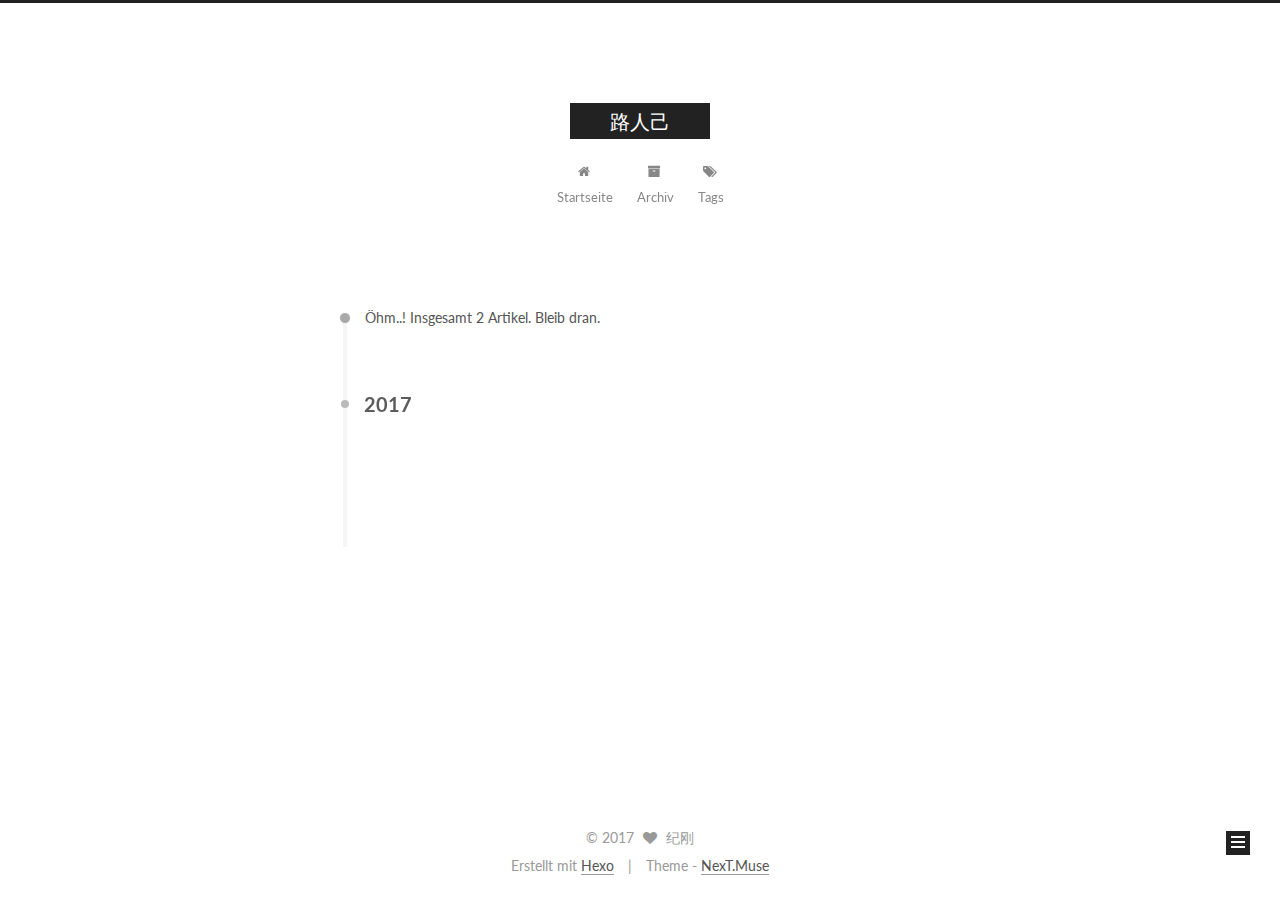
<file: archives/2017/07/index.html>
<!DOCTYPE html>



  


<html class="theme-next muse use-motion" lang="">
<head>
  <meta charset="UTF-8"/>
<meta http-equiv="X-UA-Compatible" content="IE=edge" />
<meta name="viewport" content="width=device-width, initial-scale=1, maximum-scale=1"/>









<meta http-equiv="Cache-Control" content="no-transform" />
<meta http-equiv="Cache-Control" content="no-siteapp" />















  
  
  <link href="/lib/fancybox/source/jquery.fancybox.css?v=2.1.5" rel="stylesheet" type="text/css" />




  
  
  
  

  
    
    
  

  

  

  

  

  
    
    
    <link href="//fonts.googleapis.com/css?family=Lato:300,300italic,400,400italic,700,700italic&subset=latin,latin-ext" rel="stylesheet" type="text/css">
  






<link href="/lib/font-awesome/css/font-awesome.min.css?v=4.6.2" rel="stylesheet" type="text/css" />

<link href="/css/main.css?v=5.1.1" rel="stylesheet" type="text/css" />


  <meta name="keywords" content="Hexo, NexT" />








  <link rel="shortcut icon" type="image/x-icon" href="/favicon.ico?v=5.1.1" />






<meta property="og:type" content="website">
<meta property="og:title" content="路人己">
<meta property="og:url" content="http://github.com/jigang/archives/2017/07/index.html">
<meta property="og:site_name" content="路人己">
<meta name="twitter:card" content="summary">
<meta name="twitter:title" content="路人己">



<script type="text/javascript" id="hexo.configurations">
  var NexT = window.NexT || {};
  var CONFIG = {
    root: '/',
    scheme: 'Muse',
    sidebar: {"position":"left","display":"post","offset":12,"offset_float":0,"b2t":false,"scrollpercent":false,"onmobile":false},
    fancybox: true,
    motion: true,
    duoshuo: {
      userId: '0',
      author: 'Author'
    },
    algolia: {
      applicationID: '',
      apiKey: '',
      indexName: '',
      hits: {"per_page":10},
      labels: {"input_placeholder":"Search for Posts","hits_empty":"We didn't find any results for the search: ${query}","hits_stats":"${hits} results found in ${time} ms"}
    }
  };
</script>



  <link rel="canonical" href="http://github.com/jigang/archives/2017/07/"/>





  <title>Archiv | 路人己</title>
  














</head>

<body itemscope itemtype="http://schema.org/WebPage" lang="">

  
  
    
  

  <div class="container sidebar-position-left  page-archive  ">
    <div class="headband"></div>

    <header id="header" class="header" itemscope itemtype="http://schema.org/WPHeader">
      <div class="header-inner"><div class="site-brand-wrapper">
  <div class="site-meta ">
    

    <div class="custom-logo-site-title">
      <a href="/"  class="brand" rel="start">
        <span class="logo-line-before"><i></i></span>
        <span class="site-title">路人己</span>
        <span class="logo-line-after"><i></i></span>
      </a>
    </div>
      
        <p class="site-subtitle"></p>
      
  </div>

  <div class="site-nav-toggle">
    <button>
      <span class="btn-bar"></span>
      <span class="btn-bar"></span>
      <span class="btn-bar"></span>
    </button>
  </div>
</div>

<nav class="site-nav">
  

  
    <ul id="menu" class="menu">
      
        
        <li class="menu-item menu-item-home">
          <a href="/" rel="section">
            
              <i class="menu-item-icon fa fa-fw fa-home"></i> <br />
            
            Startseite
          </a>
        </li>
      
        
        <li class="menu-item menu-item-archives">
          <a href="/archives/" rel="section">
            
              <i class="menu-item-icon fa fa-fw fa-archive"></i> <br />
            
            Archiv
          </a>
        </li>
      
        
        <li class="menu-item menu-item-tags">
          <a href="/tags/" rel="section">
            
              <i class="menu-item-icon fa fa-fw fa-tags"></i> <br />
            
            Tags
          </a>
        </li>
      

      
    </ul>
  

  
</nav>



 </div>
    </header>

    <main id="main" class="main">
      <div class="main-inner">
        <div class="content-wrap">
          <div id="content" class="content">
            

  <section id="posts" class="posts-collapse">
    <span class="archive-move-on"></span>

    <span class="archive-page-counter">
      
      
      
        
      
      Öhm..! Insgesamt 2 Artikel. Bleib dran.
    </span>

    

      
      
      

      
        
        <div class="collection-title">
          <h2 class="archive-year motion-element" id="archive-year-2017">2017</h2>
        </div>
      
      

      

  <article class="post post-type-normal" itemscope itemtype="http://schema.org/Article">
    <header class="post-header">

      <h2 class="post-title">
        
            <a class="post-title-link" href="/2017/07/18/helloWorld/" itemprop="url">
              
                <span itemprop="name">helloWorld</span>
              
            </a>
        
      </h2>

      <div class="post-meta">
        <time class="post-time" itemprop="dateCreated"
              datetime="2017-07-18T10:43:47+08:00"
              content="2017-07-18" >
          07-18
        </time>
      </div>

    </header>
  </article>



    

  </section>

  



          </div>
          


          

        </div>
        
          
  
  <div class="sidebar-toggle">
    <div class="sidebar-toggle-line-wrap">
      <span class="sidebar-toggle-line sidebar-toggle-line-first"></span>
      <span class="sidebar-toggle-line sidebar-toggle-line-middle"></span>
      <span class="sidebar-toggle-line sidebar-toggle-line-last"></span>
    </div>
  </div>

  <aside id="sidebar" class="sidebar">
    
    <div class="sidebar-inner">

      

      

      <section class="site-overview sidebar-panel sidebar-panel-active">
        <div class="site-author motion-element" itemprop="author" itemscope itemtype="http://schema.org/Person">
          <img class="site-author-image" itemprop="image"
               src="/images/avatar.gif"
               alt="纪刚" />
          <p class="site-author-name" itemprop="name">纪刚</p>
           
              <p class="site-description motion-element" itemprop="description"></p>
          
        </div>
        <nav class="site-state motion-element">

          
            <div class="site-state-item site-state-posts">
              <a href="/archives/">
                <span class="site-state-item-count">2</span>
                <span class="site-state-item-name">Artikel</span>
              </a>
            </div>
          

          

          

        </nav>

        

        <div class="links-of-author motion-element">
          
        </div>

        
        

        
        

        


      </section>

      

      

    </div>
  </aside>


        
      </div>
    </main>

    <footer id="footer" class="footer">
      <div class="footer-inner">
        <div class="copyright" >
  
  &copy; 
  <span itemprop="copyrightYear">2017</span>
  <span class="with-love">
    <i class="fa fa-heart"></i>
  </span>
  <span class="author" itemprop="copyrightHolder">纪刚</span>
</div>


<div class="powered-by">
  Erstellt mit  <a class="theme-link" href="https://hexo.io">Hexo</a>
</div>

<div class="theme-info">
  Theme -
  <a class="theme-link" href="https://github.com/iissnan/hexo-theme-next">
    NexT.Muse
  </a>
</div>


        

        
      </div>
    </footer>

    
      <div class="back-to-top">
        <i class="fa fa-arrow-up"></i>
        
      </div>
    

  </div>

  

<script type="text/javascript">
  if (Object.prototype.toString.call(window.Promise) !== '[object Function]') {
    window.Promise = null;
  }
</script>









  












  
  <script type="text/javascript" src="/lib/jquery/index.js?v=2.1.3"></script>

  
  <script type="text/javascript" src="/lib/fastclick/lib/fastclick.min.js?v=1.0.6"></script>

  
  <script type="text/javascript" src="/lib/jquery_lazyload/jquery.lazyload.js?v=1.9.7"></script>

  
  <script type="text/javascript" src="/lib/velocity/velocity.min.js?v=1.2.1"></script>

  
  <script type="text/javascript" src="/lib/velocity/velocity.ui.min.js?v=1.2.1"></script>

  
  <script type="text/javascript" src="/lib/fancybox/source/jquery.fancybox.pack.js?v=2.1.5"></script>


  


  <script type="text/javascript" src="/js/src/utils.js?v=5.1.1"></script>

  <script type="text/javascript" src="/js/src/motion.js?v=5.1.1"></script>



  
  

  
  
    <script type="text/javascript" id="motion.page.archive">
      $('.archive-year').velocity('transition.slideLeftIn');
    </script>
  


  


  <script type="text/javascript" src="/js/src/bootstrap.js?v=5.1.1"></script>



  


  




	





  





  






  





  

  

  

  

  

  

</body>
</html>
</file>
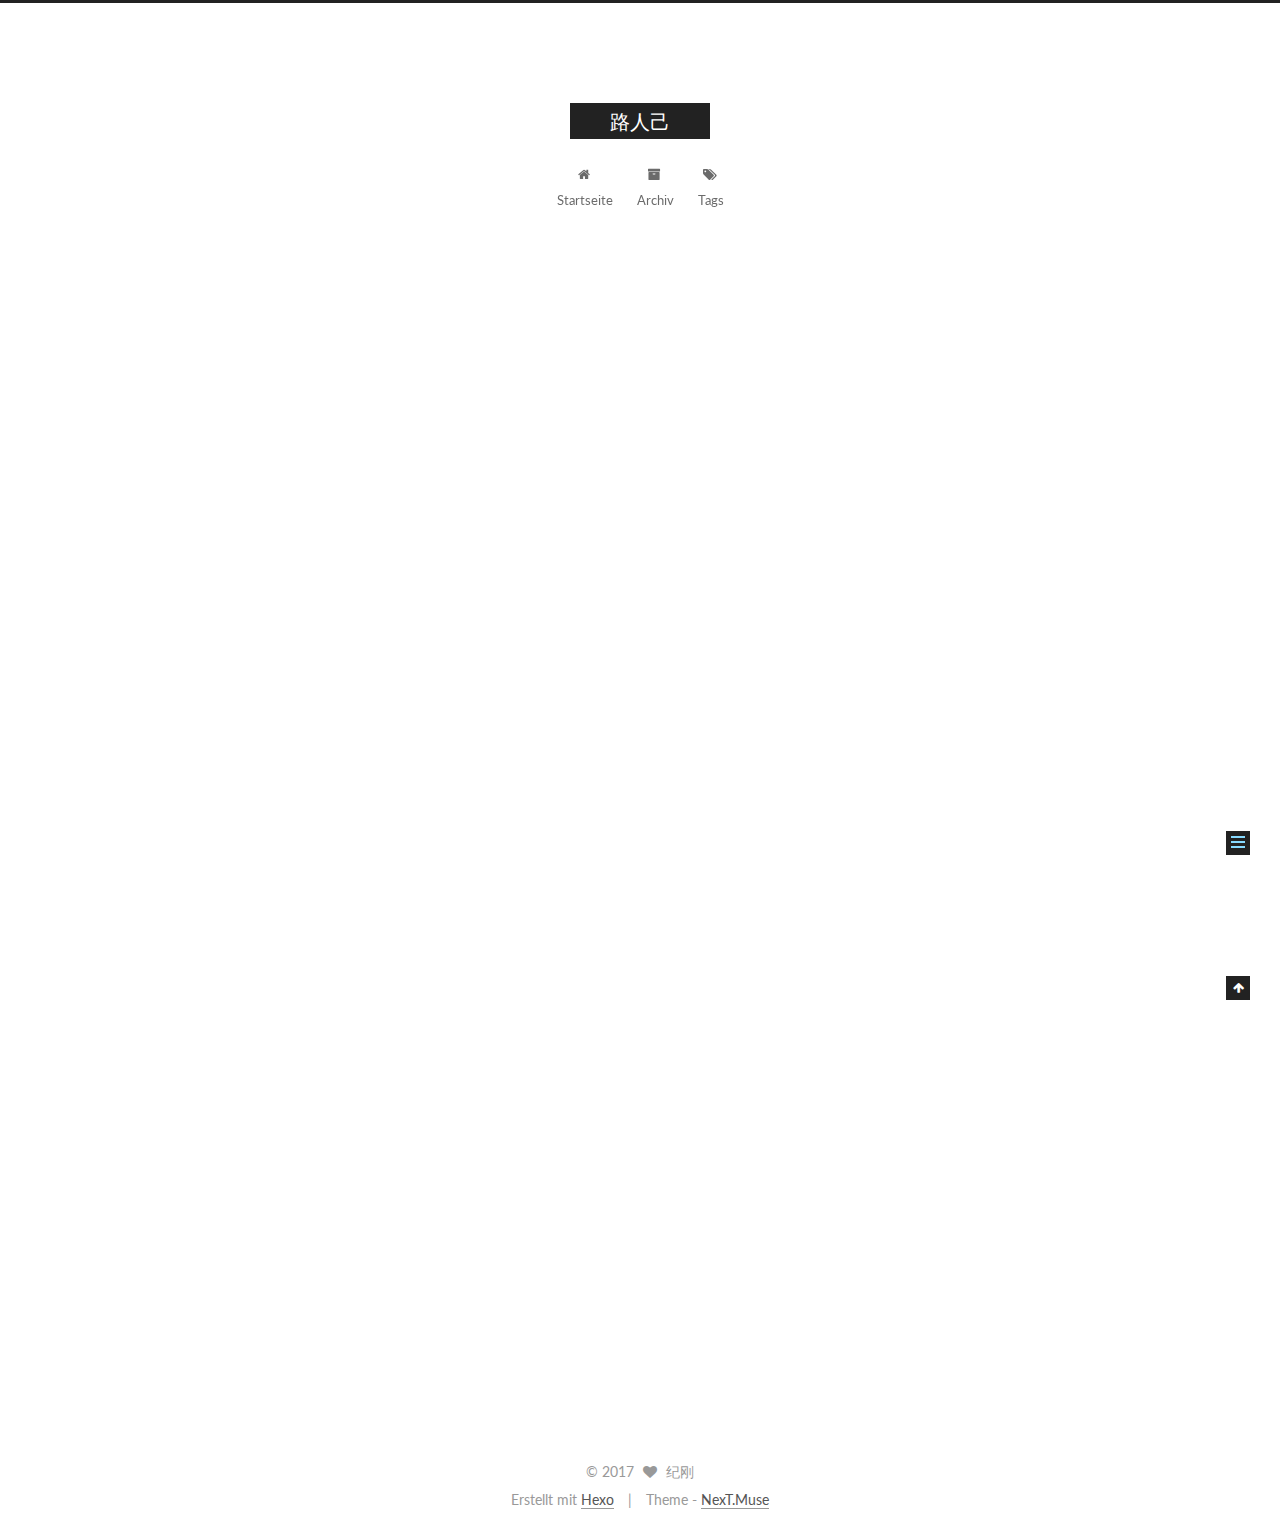
<file: 2016/08/22/hello-world/index.html>
<!DOCTYPE html>



  


<html class="theme-next muse use-motion" lang="">
<head>
  <meta charset="UTF-8"/>
<meta http-equiv="X-UA-Compatible" content="IE=edge" />
<meta name="viewport" content="width=device-width, initial-scale=1, maximum-scale=1"/>









<meta http-equiv="Cache-Control" content="no-transform" />
<meta http-equiv="Cache-Control" content="no-siteapp" />















  
  
  <link href="/lib/fancybox/source/jquery.fancybox.css?v=2.1.5" rel="stylesheet" type="text/css" />




  
  
  
  

  
    
    
  

  

  

  

  

  
    
    
    <link href="//fonts.googleapis.com/css?family=Lato:300,300italic,400,400italic,700,700italic&subset=latin,latin-ext" rel="stylesheet" type="text/css">
  






<link href="/lib/font-awesome/css/font-awesome.min.css?v=4.6.2" rel="stylesheet" type="text/css" />

<link href="/css/main.css?v=5.1.1" rel="stylesheet" type="text/css" />


  <meta name="keywords" content="Hexo, NexT" />








  <link rel="shortcut icon" type="image/x-icon" href="/favicon.ico?v=5.1.1" />






<meta name="description" content="Welcome to Hexo! This is your very first post. Check documentation for more info. If you get any problems when using Hexo, you can find the answer in troubleshooting or you can ask me on GitHub.
Quick">
<meta property="og:type" content="article">
<meta property="og:title" content="Hello World">
<meta property="og:url" content="http://github.com/jigang/2016/08/22/hello-world/index.html">
<meta property="og:site_name" content="路人己">
<meta property="og:description" content="Welcome to Hexo! This is your very first post. Check documentation for more info. If you get any problems when using Hexo, you can find the answer in troubleshooting or you can ask me on GitHub.
Quick">
<meta property="og:updated_time" content="2016-08-22T06:00:25.120Z">
<meta name="twitter:card" content="summary">
<meta name="twitter:title" content="Hello World">
<meta name="twitter:description" content="Welcome to Hexo! This is your very first post. Check documentation for more info. If you get any problems when using Hexo, you can find the answer in troubleshooting or you can ask me on GitHub.
Quick">



<script type="text/javascript" id="hexo.configurations">
  var NexT = window.NexT || {};
  var CONFIG = {
    root: '/',
    scheme: 'Muse',
    sidebar: {"position":"left","display":"post","offset":12,"offset_float":0,"b2t":false,"scrollpercent":false,"onmobile":false},
    fancybox: true,
    motion: true,
    duoshuo: {
      userId: '0',
      author: 'Author'
    },
    algolia: {
      applicationID: '',
      apiKey: '',
      indexName: '',
      hits: {"per_page":10},
      labels: {"input_placeholder":"Search for Posts","hits_empty":"We didn't find any results for the search: ${query}","hits_stats":"${hits} results found in ${time} ms"}
    }
  };
</script>



  <link rel="canonical" href="http://github.com/jigang/2016/08/22/hello-world/"/>





  <title>Hello World | 路人己</title>
  














</head>

<body itemscope itemtype="http://schema.org/WebPage" lang="">

  
  
    
  

  <div class="container sidebar-position-left page-post-detail ">
    <div class="headband"></div>

    <header id="header" class="header" itemscope itemtype="http://schema.org/WPHeader">
      <div class="header-inner"><div class="site-brand-wrapper">
  <div class="site-meta ">
    

    <div class="custom-logo-site-title">
      <a href="/"  class="brand" rel="start">
        <span class="logo-line-before"><i></i></span>
        <span class="site-title">路人己</span>
        <span class="logo-line-after"><i></i></span>
      </a>
    </div>
      
        <p class="site-subtitle"></p>
      
  </div>

  <div class="site-nav-toggle">
    <button>
      <span class="btn-bar"></span>
      <span class="btn-bar"></span>
      <span class="btn-bar"></span>
    </button>
  </div>
</div>

<nav class="site-nav">
  

  
    <ul id="menu" class="menu">
      
        
        <li class="menu-item menu-item-home">
          <a href="/" rel="section">
            
              <i class="menu-item-icon fa fa-fw fa-home"></i> <br />
            
            Startseite
          </a>
        </li>
      
        
        <li class="menu-item menu-item-archives">
          <a href="/archives/" rel="section">
            
              <i class="menu-item-icon fa fa-fw fa-archive"></i> <br />
            
            Archiv
          </a>
        </li>
      
        
        <li class="menu-item menu-item-tags">
          <a href="/tags/" rel="section">
            
              <i class="menu-item-icon fa fa-fw fa-tags"></i> <br />
            
            Tags
          </a>
        </li>
      

      
    </ul>
  

  
</nav>



 </div>
    </header>

    <main id="main" class="main">
      <div class="main-inner">
        <div class="content-wrap">
          <div id="content" class="content">
            

  <div id="posts" class="posts-expand">
    

  

  
  
  

  <article class="post post-type-normal " itemscope itemtype="http://schema.org/Article">
    <link itemprop="mainEntityOfPage" href="http://github.com/jigang/2016/08/22/hello-world/">

    <span hidden itemprop="author" itemscope itemtype="http://schema.org/Person">
      <meta itemprop="name" content="纪刚">
      <meta itemprop="description" content="">
      <meta itemprop="image" content="/images/avatar.gif">
    </span>

    <span hidden itemprop="publisher" itemscope itemtype="http://schema.org/Organization">
      <meta itemprop="name" content="路人己">
    </span>

    
      <header class="post-header">

        
        
          <h1 class="post-title" itemprop="name headline">Hello World</h1>
        

        <div class="post-meta">
          <span class="post-time">
            
              <span class="post-meta-item-icon">
                <i class="fa fa-calendar-o"></i>
              </span>
              
                <span class="post-meta-item-text">Veröffentlicht am</span>
              
              <time title="Post created" itemprop="dateCreated datePublished" datetime="2016-08-22T14:00:25+08:00">
                2016-08-22
              </time>
            

            

            
          </span>

          

          
            
          

          
          

          

          

          

        </div>
      </header>
    

    <div class="post-body" itemprop="articleBody">

      
      

      
        <p>Welcome to <a href="https://hexo.io/" target="_blank" rel="external">Hexo</a>! This is your very first post. Check <a href="https://hexo.io/docs/" target="_blank" rel="external">documentation</a> for more info. If you get any problems when using Hexo, you can find the answer in <a href="https://hexo.io/docs/troubleshooting.html" target="_blank" rel="external">troubleshooting</a> or you can ask me on <a href="https://github.com/hexojs/hexo/issues">GitHub</a>.</p>
<h2 id="Quick-Start"><a href="#Quick-Start" class="headerlink" title="Quick Start"></a>Quick Start</h2><h3 id="Create-a-new-post"><a href="#Create-a-new-post" class="headerlink" title="Create a new post"></a>Create a new post</h3><figure class="highlight bash"><table><tr><td class="gutter"><pre><div class="line">1</div></pre></td><td class="code"><pre><div class="line">$ hexo new <span class="string">"My New Post"</span></div></pre></td></tr></table></figure>
<p>More info: <a href="https://hexo.io/docs/writing.html" target="_blank" rel="external">Writing</a></p>
<h3 id="Run-server"><a href="#Run-server" class="headerlink" title="Run server"></a>Run server</h3><figure class="highlight bash"><table><tr><td class="gutter"><pre><div class="line">1</div></pre></td><td class="code"><pre><div class="line">$ hexo server</div></pre></td></tr></table></figure>
<p>More info: <a href="https://hexo.io/docs/server.html" target="_blank" rel="external">Server</a></p>
<h3 id="Generate-static-files"><a href="#Generate-static-files" class="headerlink" title="Generate static files"></a>Generate static files</h3><figure class="highlight bash"><table><tr><td class="gutter"><pre><div class="line">1</div></pre></td><td class="code"><pre><div class="line">$ hexo generate</div></pre></td></tr></table></figure>
<p>More info: <a href="https://hexo.io/docs/generating.html" target="_blank" rel="external">Generating</a></p>
<h3 id="Deploy-to-remote-sites"><a href="#Deploy-to-remote-sites" class="headerlink" title="Deploy to remote sites"></a>Deploy to remote sites</h3><figure class="highlight bash"><table><tr><td class="gutter"><pre><div class="line">1</div></pre></td><td class="code"><pre><div class="line">$ hexo deploy</div></pre></td></tr></table></figure>
<p>More info: <a href="https://hexo.io/docs/deployment.html" target="_blank" rel="external">Deployment</a></p>

      
    </div>

    <div>
      
        

      
    </div>

    <div>
      
        

      
    </div>

    <div>
      
        

      
    </div>

    <footer class="post-footer">
      

      
      
      

      
        <div class="post-nav">
          <div class="post-nav-next post-nav-item">
            
          </div>

          <span class="post-nav-divider"></span>

          <div class="post-nav-prev post-nav-item">
            
              <a href="/2017/07/18/helloWorld/" rel="prev" title="helloWorld">
                helloWorld <i class="fa fa-chevron-right"></i>
              </a>
            
          </div>
        </div>
      

      
      
    </footer>
  </article>



    <div class="post-spread">
      
    </div>
  </div>


          </div>
          


          
  <div class="comments" id="comments">
    
  </div>


        </div>
        
          
  
  <div class="sidebar-toggle">
    <div class="sidebar-toggle-line-wrap">
      <span class="sidebar-toggle-line sidebar-toggle-line-first"></span>
      <span class="sidebar-toggle-line sidebar-toggle-line-middle"></span>
      <span class="sidebar-toggle-line sidebar-toggle-line-last"></span>
    </div>
  </div>

  <aside id="sidebar" class="sidebar">
    
    <div class="sidebar-inner">

      

      
        <ul class="sidebar-nav motion-element">
          <li class="sidebar-nav-toc sidebar-nav-active" data-target="post-toc-wrap" >
            Inhaltsverzeichnis
          </li>
          <li class="sidebar-nav-overview" data-target="site-overview">
            Übersicht
          </li>
        </ul>
      

      <section class="site-overview sidebar-panel">
        <div class="site-author motion-element" itemprop="author" itemscope itemtype="http://schema.org/Person">
          <img class="site-author-image" itemprop="image"
               src="/images/avatar.gif"
               alt="纪刚" />
          <p class="site-author-name" itemprop="name">纪刚</p>
           
              <p class="site-description motion-element" itemprop="description"></p>
          
        </div>
        <nav class="site-state motion-element">

          
            <div class="site-state-item site-state-posts">
              <a href="/archives/">
                <span class="site-state-item-count">2</span>
                <span class="site-state-item-name">Artikel</span>
              </a>
            </div>
          

          

          

        </nav>

        

        <div class="links-of-author motion-element">
          
        </div>

        
        

        
        

        


      </section>

      
      <!--noindex-->
        <section class="post-toc-wrap motion-element sidebar-panel sidebar-panel-active">
          <div class="post-toc">

            
              
            

            
              <div class="post-toc-content"><ol class="nav"><li class="nav-item nav-level-2"><a class="nav-link" href="#Quick-Start"><span class="nav-number">1.</span> <span class="nav-text">Quick Start</span></a><ol class="nav-child"><li class="nav-item nav-level-3"><a class="nav-link" href="#Create-a-new-post"><span class="nav-number">1.1.</span> <span class="nav-text">Create a new post</span></a></li><li class="nav-item nav-level-3"><a class="nav-link" href="#Run-server"><span class="nav-number">1.2.</span> <span class="nav-text">Run server</span></a></li><li class="nav-item nav-level-3"><a class="nav-link" href="#Generate-static-files"><span class="nav-number">1.3.</span> <span class="nav-text">Generate static files</span></a></li><li class="nav-item nav-level-3"><a class="nav-link" href="#Deploy-to-remote-sites"><span class="nav-number">1.4.</span> <span class="nav-text">Deploy to remote sites</span></a></li></ol></li></ol></div>
            

          </div>
        </section>
      <!--/noindex-->
      

      

    </div>
  </aside>


        
      </div>
    </main>

    <footer id="footer" class="footer">
      <div class="footer-inner">
        <div class="copyright" >
  
  &copy; 
  <span itemprop="copyrightYear">2017</span>
  <span class="with-love">
    <i class="fa fa-heart"></i>
  </span>
  <span class="author" itemprop="copyrightHolder">纪刚</span>
</div>


<div class="powered-by">
  Erstellt mit  <a class="theme-link" href="https://hexo.io">Hexo</a>
</div>

<div class="theme-info">
  Theme -
  <a class="theme-link" href="https://github.com/iissnan/hexo-theme-next">
    NexT.Muse
  </a>
</div>


        

        
      </div>
    </footer>

    
      <div class="back-to-top">
        <i class="fa fa-arrow-up"></i>
        
      </div>
    

  </div>

  

<script type="text/javascript">
  if (Object.prototype.toString.call(window.Promise) !== '[object Function]') {
    window.Promise = null;
  }
</script>









  












  
  <script type="text/javascript" src="/lib/jquery/index.js?v=2.1.3"></script>

  
  <script type="text/javascript" src="/lib/fastclick/lib/fastclick.min.js?v=1.0.6"></script>

  
  <script type="text/javascript" src="/lib/jquery_lazyload/jquery.lazyload.js?v=1.9.7"></script>

  
  <script type="text/javascript" src="/lib/velocity/velocity.min.js?v=1.2.1"></script>

  
  <script type="text/javascript" src="/lib/velocity/velocity.ui.min.js?v=1.2.1"></script>

  
  <script type="text/javascript" src="/lib/fancybox/source/jquery.fancybox.pack.js?v=2.1.5"></script>


  


  <script type="text/javascript" src="/js/src/utils.js?v=5.1.1"></script>

  <script type="text/javascript" src="/js/src/motion.js?v=5.1.1"></script>



  
  

  
  <script type="text/javascript" src="/js/src/scrollspy.js?v=5.1.1"></script>
<script type="text/javascript" src="/js/src/post-details.js?v=5.1.1"></script>



  


  <script type="text/javascript" src="/js/src/bootstrap.js?v=5.1.1"></script>



  


  




	





  





  






  





  

  

  

  

  

  

</body>
</html>
</file>
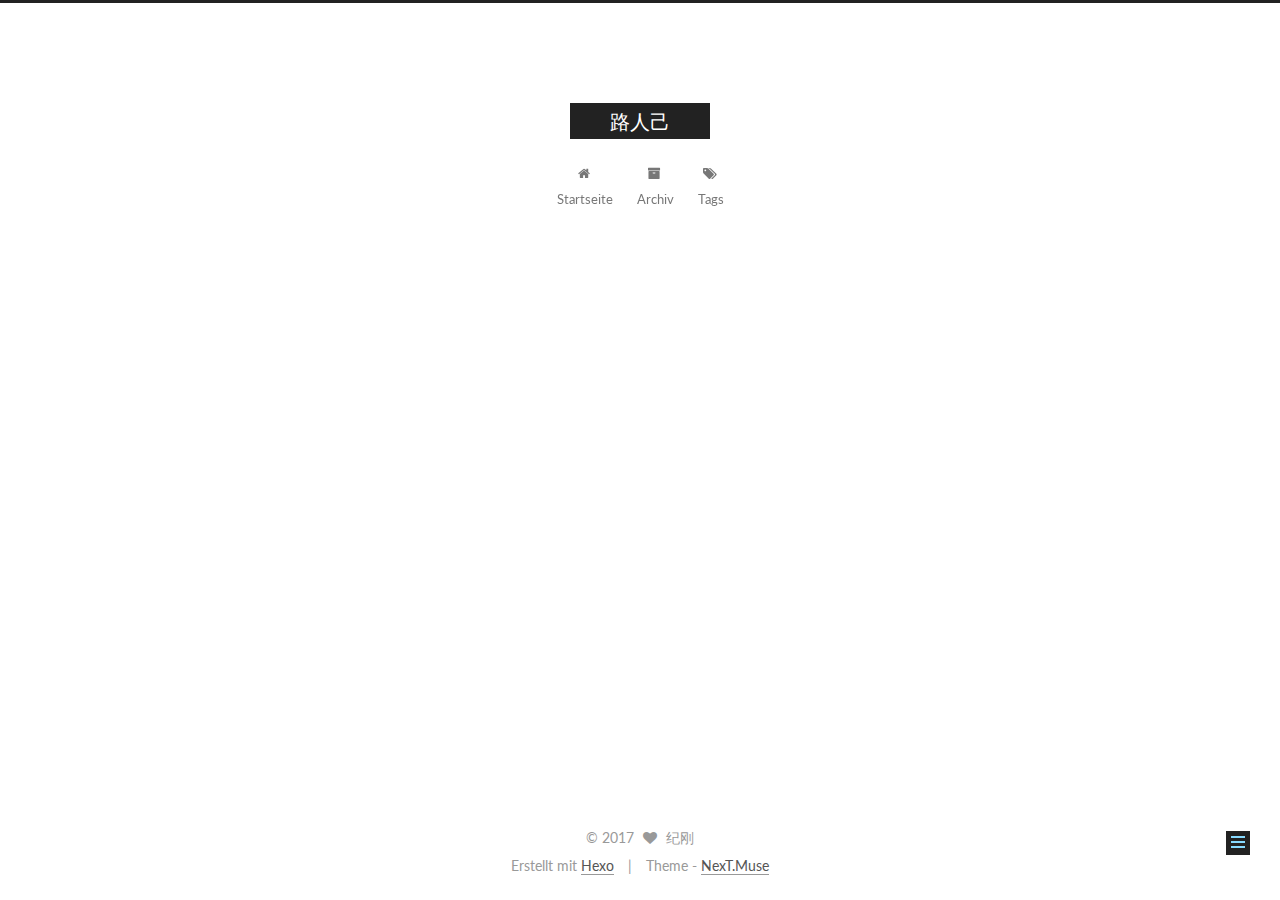
<file: 2017/07/18/helloWorld/index.html>
<!DOCTYPE html>



  


<html class="theme-next muse use-motion" lang="">
<head>
  <meta charset="UTF-8"/>
<meta http-equiv="X-UA-Compatible" content="IE=edge" />
<meta name="viewport" content="width=device-width, initial-scale=1, maximum-scale=1"/>









<meta http-equiv="Cache-Control" content="no-transform" />
<meta http-equiv="Cache-Control" content="no-siteapp" />















  
  
  <link href="/lib/fancybox/source/jquery.fancybox.css?v=2.1.5" rel="stylesheet" type="text/css" />




  
  
  
  

  
    
    
  

  

  

  

  

  
    
    
    <link href="//fonts.googleapis.com/css?family=Lato:300,300italic,400,400italic,700,700italic&subset=latin,latin-ext" rel="stylesheet" type="text/css">
  






<link href="/lib/font-awesome/css/font-awesome.min.css?v=4.6.2" rel="stylesheet" type="text/css" />

<link href="/css/main.css?v=5.1.1" rel="stylesheet" type="text/css" />


  <meta name="keywords" content="Hexo, NexT" />








  <link rel="shortcut icon" type="image/x-icon" href="/favicon.ico?v=5.1.1" />






<meta property="og:type" content="article">
<meta property="og:title" content="helloWorld">
<meta property="og:url" content="http://github.com/jigang/2017/07/18/helloWorld/index.html">
<meta property="og:site_name" content="路人己">
<meta property="og:updated_time" content="2017-07-18T02:43:47.697Z">
<meta name="twitter:card" content="summary">
<meta name="twitter:title" content="helloWorld">



<script type="text/javascript" id="hexo.configurations">
  var NexT = window.NexT || {};
  var CONFIG = {
    root: '/',
    scheme: 'Muse',
    sidebar: {"position":"left","display":"post","offset":12,"offset_float":0,"b2t":false,"scrollpercent":false,"onmobile":false},
    fancybox: true,
    motion: true,
    duoshuo: {
      userId: '0',
      author: 'Author'
    },
    algolia: {
      applicationID: '',
      apiKey: '',
      indexName: '',
      hits: {"per_page":10},
      labels: {"input_placeholder":"Search for Posts","hits_empty":"We didn't find any results for the search: ${query}","hits_stats":"${hits} results found in ${time} ms"}
    }
  };
</script>



  <link rel="canonical" href="http://github.com/jigang/2017/07/18/helloWorld/"/>





  <title>helloWorld | 路人己</title>
  














</head>

<body itemscope itemtype="http://schema.org/WebPage" lang="">

  
  
    
  

  <div class="container sidebar-position-left page-post-detail ">
    <div class="headband"></div>

    <header id="header" class="header" itemscope itemtype="http://schema.org/WPHeader">
      <div class="header-inner"><div class="site-brand-wrapper">
  <div class="site-meta ">
    

    <div class="custom-logo-site-title">
      <a href="/"  class="brand" rel="start">
        <span class="logo-line-before"><i></i></span>
        <span class="site-title">路人己</span>
        <span class="logo-line-after"><i></i></span>
      </a>
    </div>
      
        <p class="site-subtitle"></p>
      
  </div>

  <div class="site-nav-toggle">
    <button>
      <span class="btn-bar"></span>
      <span class="btn-bar"></span>
      <span class="btn-bar"></span>
    </button>
  </div>
</div>

<nav class="site-nav">
  

  
    <ul id="menu" class="menu">
      
        
        <li class="menu-item menu-item-home">
          <a href="/" rel="section">
            
              <i class="menu-item-icon fa fa-fw fa-home"></i> <br />
            
            Startseite
          </a>
        </li>
      
        
        <li class="menu-item menu-item-archives">
          <a href="/archives/" rel="section">
            
              <i class="menu-item-icon fa fa-fw fa-archive"></i> <br />
            
            Archiv
          </a>
        </li>
      
        
        <li class="menu-item menu-item-tags">
          <a href="/tags/" rel="section">
            
              <i class="menu-item-icon fa fa-fw fa-tags"></i> <br />
            
            Tags
          </a>
        </li>
      

      
    </ul>
  

  
</nav>



 </div>
    </header>

    <main id="main" class="main">
      <div class="main-inner">
        <div class="content-wrap">
          <div id="content" class="content">
            

  <div id="posts" class="posts-expand">
    

  

  
  
  

  <article class="post post-type-normal " itemscope itemtype="http://schema.org/Article">
    <link itemprop="mainEntityOfPage" href="http://github.com/jigang/2017/07/18/helloWorld/">

    <span hidden itemprop="author" itemscope itemtype="http://schema.org/Person">
      <meta itemprop="name" content="纪刚">
      <meta itemprop="description" content="">
      <meta itemprop="image" content="/images/avatar.gif">
    </span>

    <span hidden itemprop="publisher" itemscope itemtype="http://schema.org/Organization">
      <meta itemprop="name" content="路人己">
    </span>

    
      <header class="post-header">

        
        
          <h1 class="post-title" itemprop="name headline">helloWorld</h1>
        

        <div class="post-meta">
          <span class="post-time">
            
              <span class="post-meta-item-icon">
                <i class="fa fa-calendar-o"></i>
              </span>
              
                <span class="post-meta-item-text">Veröffentlicht am</span>
              
              <time title="Post created" itemprop="dateCreated datePublished" datetime="2017-07-18T10:43:47+08:00">
                2017-07-18
              </time>
            

            

            
          </span>

          

          
            
          

          
          

          

          

          

        </div>
      </header>
    

    <div class="post-body" itemprop="articleBody">

      
      

      
        
      
    </div>

    <div>
      
        

      
    </div>

    <div>
      
        

      
    </div>

    <div>
      
        

      
    </div>

    <footer class="post-footer">
      

      
      
      

      
        <div class="post-nav">
          <div class="post-nav-next post-nav-item">
            
              <a href="/2016/08/22/hello-world/" rel="next" title="Hello World">
                <i class="fa fa-chevron-left"></i> Hello World
              </a>
            
          </div>

          <span class="post-nav-divider"></span>

          <div class="post-nav-prev post-nav-item">
            
          </div>
        </div>
      

      
      
    </footer>
  </article>



    <div class="post-spread">
      
    </div>
  </div>


          </div>
          


          
  <div class="comments" id="comments">
    
  </div>


        </div>
        
          
  
  <div class="sidebar-toggle">
    <div class="sidebar-toggle-line-wrap">
      <span class="sidebar-toggle-line sidebar-toggle-line-first"></span>
      <span class="sidebar-toggle-line sidebar-toggle-line-middle"></span>
      <span class="sidebar-toggle-line sidebar-toggle-line-last"></span>
    </div>
  </div>

  <aside id="sidebar" class="sidebar">
    
    <div class="sidebar-inner">

      

      

      <section class="site-overview sidebar-panel sidebar-panel-active">
        <div class="site-author motion-element" itemprop="author" itemscope itemtype="http://schema.org/Person">
          <img class="site-author-image" itemprop="image"
               src="/images/avatar.gif"
               alt="纪刚" />
          <p class="site-author-name" itemprop="name">纪刚</p>
           
              <p class="site-description motion-element" itemprop="description"></p>
          
        </div>
        <nav class="site-state motion-element">

          
            <div class="site-state-item site-state-posts">
              <a href="/archives/">
                <span class="site-state-item-count">2</span>
                <span class="site-state-item-name">Artikel</span>
              </a>
            </div>
          

          

          

        </nav>

        

        <div class="links-of-author motion-element">
          
        </div>

        
        

        
        

        


      </section>

      

      

    </div>
  </aside>


        
      </div>
    </main>

    <footer id="footer" class="footer">
      <div class="footer-inner">
        <div class="copyright" >
  
  &copy; 
  <span itemprop="copyrightYear">2017</span>
  <span class="with-love">
    <i class="fa fa-heart"></i>
  </span>
  <span class="author" itemprop="copyrightHolder">纪刚</span>
</div>


<div class="powered-by">
  Erstellt mit  <a class="theme-link" href="https://hexo.io">Hexo</a>
</div>

<div class="theme-info">
  Theme -
  <a class="theme-link" href="https://github.com/iissnan/hexo-theme-next">
    NexT.Muse
  </a>
</div>


        

        
      </div>
    </footer>

    
      <div class="back-to-top">
        <i class="fa fa-arrow-up"></i>
        
      </div>
    

  </div>

  

<script type="text/javascript">
  if (Object.prototype.toString.call(window.Promise) !== '[object Function]') {
    window.Promise = null;
  }
</script>









  












  
  <script type="text/javascript" src="/lib/jquery/index.js?v=2.1.3"></script>

  
  <script type="text/javascript" src="/lib/fastclick/lib/fastclick.min.js?v=1.0.6"></script>

  
  <script type="text/javascript" src="/lib/jquery_lazyload/jquery.lazyload.js?v=1.9.7"></script>

  
  <script type="text/javascript" src="/lib/velocity/velocity.min.js?v=1.2.1"></script>

  
  <script type="text/javascript" src="/lib/velocity/velocity.ui.min.js?v=1.2.1"></script>

  
  <script type="text/javascript" src="/lib/fancybox/source/jquery.fancybox.pack.js?v=2.1.5"></script>


  


  <script type="text/javascript" src="/js/src/utils.js?v=5.1.1"></script>

  <script type="text/javascript" src="/js/src/motion.js?v=5.1.1"></script>



  
  

  
  <script type="text/javascript" src="/js/src/scrollspy.js?v=5.1.1"></script>
<script type="text/javascript" src="/js/src/post-details.js?v=5.1.1"></script>



  


  <script type="text/javascript" src="/js/src/bootstrap.js?v=5.1.1"></script>



  


  




	





  





  






  





  

  

  

  

  

  

</body>
</html>
</file>
<file: css/main.css>
/* normalize.css v3.0.2 | MIT License | git.io/normalize */
html {
  font-family: sans-serif; /* 1 */
  -ms-text-size-adjust: 100%; /* 2 */
  -webkit-text-size-adjust: 100%; /* 2 */
}
body {
  margin: 0;
}
article,
aside,
details,
figcaption,
figure,
footer,
header,
hgroup,
main,
menu,
nav,
section,
summary {
  display: block;
}
audio,
canvas,
progress,
video {
  display: inline-block; /* 1 */
  vertical-align: baseline; /* 2 */
}
audio:not([controls]) {
  display: none;
  height: 0;
}
[hidden],
template {
  display: none;
}
a {
  background-color: transparent;
}
a:active,
a:hover {
  outline: 0;
}
abbr[title] {
  border-bottom: 1px dotted;
}
b,
strong {
  font-weight: bold;
}
dfn {
  font-style: italic;
}
h1 {
  font-size: 2em;
  margin: 0.67em 0;
}
mark {
  background: #ff0;
  color: #000;
}
small {
  font-size: 80%;
}
sub,
sup {
  font-size: 75%;
  line-height: 0;
  position: relative;
  vertical-align: baseline;
}
sup {
  top: -0.5em;
}
sub {
  bottom: -0.25em;
}
img {
  border: 0;
}
svg:not(:root) {
  overflow: hidden;
}
figure {
  margin: 1em 40px;
}
hr {
  -moz-box-sizing: content-box;
  box-sizing: content-box;
  height: 0;
}
pre {
  overflow: auto;
}
code,
kbd,
pre,
samp {
  font-family: monospace, monospace;
  font-size: 1em;
}
button,
input,
optgroup,
select,
textarea {
  color: inherit; /* 1 */
  font: inherit; /* 2 */
  margin: 0; /* 3 */
}
button {
  overflow: visible;
}
button,
select {
  text-transform: none;
}
button,
html input[type="button"],
input[type="reset"],
input[type="submit"] {
  -webkit-appearance: button; /* 2 */
  cursor: pointer; /* 3 */
}
button[disabled],
html input[disabled] {
  cursor: default;
}
button::-moz-focus-inner,
input::-moz-focus-inner {
  border: 0;
  padding: 0;
}
input {
  line-height: normal;
}
input[type="checkbox"],
input[type="radio"] {
  box-sizing: border-box; /* 1 */
  padding: 0; /* 2 */
}
input[type="number"]::-webkit-inner-spin-button,
input[type="number"]::-webkit-outer-spin-button {
  height: auto;
}
input[type="search"] {
  -webkit-appearance: textfield; /* 1 */
  -moz-box-sizing: content-box;
  -webkit-box-sizing: content-box; /* 2 */
  box-sizing: content-box;
}
input[type="search"]::-webkit-search-cancel-button,
input[type="search"]::-webkit-search-decoration {
  -webkit-appearance: none;
}
fieldset {
  border: 1px solid #c0c0c0;
  margin: 0 2px;
  padding: 0.35em 0.625em 0.75em;
}
legend {
  border: 0; /* 1 */
  padding: 0; /* 2 */
}
textarea {
  overflow: auto;
}
optgroup {
  font-weight: bold;
}
table {
  border-collapse: collapse;
  border-spacing: 0;
}
td,
th {
  padding: 0;
}
::selection {
  background: #262a30;
  color: #fff;
}
body {
  position: relative;
  font-family: 'Lato', "PingFang SC", "Microsoft YaHei", sans-serif;
  font-size: 14px;
  line-height: 2;
  color: #555;
  background: #fff;
}
@media (max-width: 767px) {
  body {
    padding-right: 0 !important;
  }
}
@media (min-width: 768px) and (max-width: 991px) {
  body {
    padding-right: 0 !important;
  }
}
@media (min-width: 1600px) {
  body {
    font-size: 16px;
  }
}
h1,
h2,
h3,
h4,
h5,
h6 {
  margin: 0;
  padding: 0;
  font-weight: bold;
  line-height: 1.5;
  font-family: 'Lato', "PingFang SC", "Microsoft YaHei", sans-serif;
}
h2,
h3,
h4,
h5,
h6 {
  margin: 20px 0 15px;
}
h1 {
  font-size: 22px;
}
@media (max-width: 767px) {
  h1 {
    font-size: 18px;
  }
}
h2 {
  font-size: 20px;
}
@media (max-width: 767px) {
  h2 {
    font-size: 16px;
  }
}
h3 {
  font-size: 18px;
}
@media (max-width: 767px) {
  h3 {
    font-size: 14px;
  }
}
h4 {
  font-size: 16px;
}
@media (max-width: 767px) {
  h4 {
    font-size: 12px;
  }
}
h5 {
  font-size: 14px;
}
@media (max-width: 767px) {
  h5 {
    font-size: 10px;
  }
}
h6 {
  font-size: 12px;
}
@media (max-width: 767px) {
  h6 {
    font-size: 8px;
  }
}
p {
  margin: 0 0 25px 0;
}
a {
  color: #555;
  text-decoration: none;
  border-bottom: 1px solid #999;
  word-wrap: break-word;
}
a:hover {
  color: #222;
  border-bottom-color: #222;
}
blockquote {
  margin: 0;
  padding: 0;
}
img {
  display: block;
  margin: auto;
  max-width: 100%;
  height: auto;
}
hr {
  margin: 40px 0;
  height: 3px;
  border: none;
  background-color: #ddd;
  background-image: repeating-linear-gradient(-45deg, #fff, #fff 4px, transparent 4px, transparent 8px);
}
blockquote {
  padding: 0 15px;
  color: #666;
  border-left: 4px solid #ddd;
}
blockquote cite::before {
  content: "-";
  padding: 0 5px;
}
dt {
  font-weight: 700;
}
dd {
  margin: 0;
  padding: 0;
}
.text-left {
  text-align: left;
}
.text-center {
  text-align: center;
}
.text-right {
  text-align: right;
}
.text-justify {
  text-align: justify;
}
.text-nowrap {
  white-space: nowrap;
}
.text-lowercase {
  text-transform: lowercase;
}
.text-uppercase {
  text-transform: uppercase;
}
.text-capitalize {
  text-transform: capitalize;
}
.center-block {
  display: block;
  margin-left: auto;
  margin-right: auto;
}
.clearfix:before,
.clearfix:after {
  content: " ";
  display: table;
}
.clearfix:after {
  clear: both;
}
.pullquote {
  width: 45%;
}
.pullquote.left {
  float: left;
  margin-left: 5px;
  margin-right: 10px;
}
.pullquote.right {
  float: right;
  margin-left: 10px;
  margin-right: 5px;
}
.affix.affix.affix {
  position: fixed;
}
.translation {
  margin-top: -20px;
  font-size: 14px;
  color: #999;
}
.scrollbar-measure {
  width: 100px;
  height: 100px;
  overflow: scroll;
  position: absolute;
  top: -9999px;
}
.use-motion .motion-element {
  opacity: 0;
}
table {
  margin: 20px 0;
  width: 100%;
  border-collapse: collapse;
  border-spacing: 0;
  border: 1px solid #ddd;
  font-size: 14px;
  table-layout: fixed;
  word-wrap: break-all;
}
table>tbody>tr:nth-of-type(odd) {
  background-color: #f9f9f9;
}
table>tbody>tr:hover {
  background-color: #f5f5f5;
}
caption,
th,
td {
  padding: 8px;
  text-align: left;
  vertical-align: middle;
  font-weight: normal;
}
th,
td {
  border-bottom: 3px solid #ddd;
  border-right: 1px solid #eee;
}
th {
  padding-bottom: 10px;
  font-weight: 700;
}
td {
  border-bottom-width: 1px;
}
html,
body {
  height: 100%;
}
.container {
  position: relative;
  min-height: 100%;
}
.header-inner {
  margin: 0 auto;
  padding: 100px 0 70px;
  width: 700px;
}
@media (min-width: 1600px) {
  .container .header-inner {
    width: 900px;
  }
}
.main {
  padding-bottom: 150px;
}
.main-inner {
  margin: 0 auto;
  width: 700px;
}
@media (min-width: 1600px) {
  .container .main-inner {
    width: 900px;
  }
}
.footer {
  position: absolute;
  left: 0;
  bottom: 0;
  width: 100%;
  min-height: 50px;
}
.footer-inner {
  box-sizing: border-box;
  margin: 20px auto;
  width: 700px;
}
@media (min-width: 1600px) {
  .container .footer-inner {
    width: 900px;
  }
}
pre,
.highlight {
  overflow: auto;
  margin: 20px 0;
  padding: 0;
  font-size: 13px;
  color: #4d4d4c;
  background: #f7f7f7;
  line-height: 1.6;
}
pre,
code {
  font-family: consolas, Menlo, "PingFang SC", "Microsoft YaHei", monospace;
}
code {
  padding: 2px 4px;
  word-wrap: break-word;
  color: #555;
  background: #eee;
  border-radius: 3px;
  font-size: 13px;
}
pre code {
  padding: 0;
  color: #4d4d4c;
  background: none;
  text-shadow: none;
}
.highlight {
  border-radius: 1px;
}
.highlight pre {
  border: none;
  margin: 0;
  padding: 10px 0;
}
.highlight table {
  margin: 0;
  width: auto;
  border: none;
}
.highlight td {
  border: none;
  padding: 0;
}
.highlight figcaption {
  font-size: 1em;
  color: #4d4d4c;
  line-height: 1em;
  margin-bottom: 1em;
}
.highlight figcaption:before,
.highlight figcaption:after {
  content: " ";
  display: table;
}
.highlight figcaption:after {
  clear: both;
}
.highlight figcaption a {
  float: right;
  color: #4d4d4c;
}
.highlight figcaption a:hover {
  border-bottom-color: #4d4d4c;
}
.highlight .gutter pre {
  padding-left: 10px;
  padding-right: 10px;
  color: #869194;
  text-align: right;
  background-color: #eff2f3;
}
.highlight .code pre {
  width: 100%;
  padding-left: 10px;
  padding-right: 10px;
  background-color: #f7f7f7;
}
.highlight .line {
  height: 20px;
}
.gutter {
  -webkit-user-select: none;
  -moz-user-select: none;
  -ms-user-select: none;
  user-select: none;
}
.gist table {
  width: auto;
}
.gist table td {
  border: none;
}
pre .deletion {
  background: #fdd;
}
pre .addition {
  background: #dfd;
}
pre .meta {
  color: #8959a8;
}
pre .comment {
  color: #8e908c;
}
pre .variable,
pre .attribute,
pre .tag,
pre .regexp,
pre .ruby .constant,
pre .xml .tag .title,
pre .xml .pi,
pre .xml .doctype,
pre .html .doctype,
pre .css .id,
pre .css .class,
pre .css .pseudo {
  color: #c82829;
}
pre .number,
pre .preprocessor,
pre .built_in,
pre .literal,
pre .params,
pre .constant,
pre .command {
  color: #f5871f;
}
pre .ruby .class .title,
pre .css .rules .attribute,
pre .string,
pre .value,
pre .inheritance,
pre .header,
pre .ruby .symbol,
pre .xml .cdata,
pre .special,
pre .number,
pre .formula {
  color: #718c00;
}
pre .title,
pre .css .hexcolor {
  color: #3e999f;
}
pre .function,
pre .python .decorator,
pre .python .title,
pre .ruby .function .title,
pre .ruby .title .keyword,
pre .perl .sub,
pre .javascript .title,
pre .coffeescript .title {
  color: #4271ae;
}
pre .keyword,
pre .javascript .function {
  color: #8959a8;
}
.full-image.full-image.full-image {
  border: none;
  max-width: 100%;
  width: auto;
  margin: 20px auto;
}
@media (min-width: 992px) {
  .full-image.full-image.full-image {
    max-width: none;
    width: 110%;
    margin: 25px -5%;
  }
}
.blockquote-center,
.page-home .post-type-quote blockquote,
.page-post-detail .post-type-quote blockquote {
  position: relative;
  margin: 40px 0;
  padding: 0;
  border-left: none;
  text-align: center;
}
.blockquote-center::before,
.page-home .post-type-quote blockquote::before,
.page-post-detail .post-type-quote blockquote::before,
.blockquote-center::after,
.page-home .post-type-quote blockquote::after,
.page-post-detail .post-type-quote blockquote::after {
  position: absolute;
  content: ' ';
  display: block;
  width: 100%;
  height: 24px;
  opacity: 0.2;
  background-repeat: no-repeat;
  background-position: 0 -6px;
  background-size: 22px 22px;
}
.blockquote-center::before,
.page-home .post-type-quote blockquote::before,
.page-post-detail .post-type-quote blockquote::before {
  top: -20px;
  background-image: url("../images/quote-l.svg");
  border-top: 1px solid #ccc;
}
.blockquote-center::after,
.page-home .post-type-quote blockquote::after,
.page-post-detail .post-type-quote blockquote::after {
  bottom: -20px;
  background-image: url("../images/quote-r.svg");
  border-bottom: 1px solid #ccc;
  background-position: 100% 8px;
}
.blockquote-center p,
.page-home .post-type-quote blockquote p,
.page-post-detail .post-type-quote blockquote p,
.blockquote-center div,
.page-home .post-type-quote blockquote div,
.page-post-detail .post-type-quote blockquote div {
  text-align: center;
}
.post .post-body .group-picture img {
  box-sizing: border-box;
  padding: 0 3px;
  border: none;
}
.post .group-picture-row {
  overflow: hidden;
  margin-top: 6px;
}
.post .group-picture-row:first-child {
  margin-top: 0;
}
.post .group-picture-column {
  float: left;
}
.page-post-detail .post-body .group-picture-column {
  float: none;
  margin-top: 10px;
  width: auto !important;
}
.page-post-detail .post-body .group-picture-column img {
  margin: 0 auto;
}
.page-archive .group-picture-container {
  overflow: hidden;
}
.page-archive .group-picture-row {
  float: left;
}
.page-archive .group-picture-row:first-child {
  margin-top: 6px;
}
.page-archive .group-picture-column {
  max-width: 150px;
  max-height: 150px;
}
.note {
  padding: 20px;
  margin: 20px 0;
  border: 1px solid #eee;
  border-left-width: 5px;
  border-radius: 3px;
}
.note h2,
.note h3,
.note h4,
.note h5,
.note h6 {
  margin-top: 0;
  margin-bottom: 5px;
  padding-top: 0 !important;
}
.note p:last-child {
  margin-bottom: 0;
}
.note code {
  border-radius: 3px;
}
.note+.note {
  margin-top: -5px;
}
.default {
  border-left-color: #777;
}
.default h2,
.default h3,
.default h4,
.default h5,
.default h6 {
  color: #777;
}
.primary {
  border-left-color: #428bca;
}
.primary h2,
.primary h3,
.primary h4,
.primary h5,
.primary h6 {
  color: #428bca;
}
.success {
  border-left-color: #5cb85c;
}
.success h2,
.success h3,
.success h4,
.success h5,
.success h6 {
  color: #5cb85c;
}
.danger {
  border-left-color: #d9534f;
}
.danger h2,
.danger h3,
.danger h4,
.danger h5,
.danger h6 {
  color: #d9534f;
}
.warning {
  border-left-color: #f0ad4e;
}
.warning h2,
.warning h3,
.warning h4,
.warning h5,
.warning h6 {
  color: #f0ad4e;
}
.info {
  border-left-color: #5bc0de;
}
.info h2,
.info h3,
.info h4,
.info h5,
.info h6 {
  color: #5bc0de;
}
.btn {
  display: inline-block;
  padding: 0 20px;
  font-size: 14px;
  color: #fff;
  background: #222;
  border: 2px solid #222;
  text-decoration: none;
  border-radius: 0;
  transition-property: background-color;
  transition-duration: 0.2s;
  transition-timing-function: ease-in-out;
  transition-delay: 0s;
}
.btn:hover,
.post-button .btn:hover {
  border-color: #222;
  color: #222;
  background: #fff;
}
.btn-bar {
  display: block;
  width: 22px;
  height: 2px;
  background: #555;
  border-radius: 1px;
}
.btn-bar+.btn-bar {
  margin-top: 4px;
}
.pagination {
  margin: 120px 0 40px;
  text-align: center;
  border-top: 1px solid #eee;
}
.page-number-basic,
.pagination .prev,
.pagination .next,
.pagination .page-number,
.pagination .space {
  display: inline-block;
  position: relative;
  top: -1px;
  margin: 0 10px;
  padding: 0 10px;
  line-height: 30px;
}
@media (max-width: 767px) {
  .page-number-basic,
  .pagination .prev,
  .pagination .next,
  .pagination .page-number,
  .pagination .space {
    margin: 0 5px;
  }
}
.pagination .prev,
.pagination .next,
.pagination .page-number {
  border-bottom: 0;
  border-top: 1px solid #eee;
  transition-property: border-color;
  transition-duration: 0.2s;
  transition-timing-function: ease-in-out;
  transition-delay: 0s;
}
.pagination .prev:hover,
.pagination .next:hover,
.pagination .page-number:hover {
  border-top-color: #222;
}
.pagination .space {
  padding: 0;
  margin: 0;
}
.pagination .prev {
  margin-left: 0;
}
.pagination .next {
  margin-right: 0;
}
.pagination .page-number.current {
  color: #fff;
  background: #ccc;
  border-top-color: #ccc;
}
@media (max-width: 767px) {
  .pagination {
    border-top: none;
  }
  .pagination .prev,
  .pagination .next,
  .pagination .page-number {
    margin-bottom: 10px;
    border-top: 0;
    border-bottom: 1px solid #eee;
  }
  .pagination .prev:hover,
  .pagination .next:hover,
  .pagination .page-number:hover {
    border-bottom-color: #222;
  }
}
.comments {
  margin: 60px 20px 0;
}
.tag-cloud {
  text-align: center;
}
.tag-cloud a {
  display: inline-block;
  margin: 10px;
}
.back-to-top {
  box-sizing: border-box;
  position: fixed;
  bottom: -100px;
  right: 30px;
  z-index: 1050;
  padding: 0 6px;
  width: 24px;
  background: #222;
  font-size: 12px;
  opacity: 1;
  color: #fff;
  cursor: pointer;
  text-align: center;
  -webkit-transform: translateZ(0);
  transition-property: bottom;
  transition-duration: 0.2s;
  transition-timing-function: ease-in-out;
  transition-delay: 0s;
}
@media (min-width: 768px) and (max-width: 991px) {
  .back-to-top {
    display: none !important;
  }
}
@media (max-width: 767px) {
  .back-to-top {
    display: none !important;
  }
}
.back-to-top.back-to-top-on {
  bottom: 19px;
}
.header {
  background: transparent;
}
.header-inner {
  position: relative;
}
.headband {
  height: 3px;
  background: #222;
}
.site-meta {
  margin: 0;
  text-align: center;
}
@media (max-width: 767px) {
  .site-meta {
    text-align: center;
  }
}
.brand {
  position: relative;
  display: inline-block;
  padding: 0 40px;
  color: #fff;
  background: #222;
  border-bottom: none;
}
.brand:hover {
  color: #fff;
}
.logo {
  display: inline-block;
  margin-right: 5px;
  line-height: 36px;
  vertical-align: top;
}
.site-title {
  display: inline-block;
  vertical-align: top;
  line-height: 36px;
  font-size: 20px;
  font-weight: normal;
  font-family: 'Lato', "PingFang SC", "Microsoft YaHei", sans-serif;
}
.site-subtitle {
  margin-top: 10px;
  font-size: 13px;
  color: #999;
}
.use-motion .brand {
  opacity: 0;
}
.use-motion .logo,
.use-motion .site-title,
.use-motion .site-subtitle {
  opacity: 0;
  position: relative;
  top: -10px;
}
.site-nav-toggle {
  display: none;
  position: absolute;
  top: 10px;
  left: 10px;
}
@media (max-width: 767px) {
  .site-nav-toggle {
    display: block;
  }
}
.site-nav-toggle button {
  margin-top: 2px;
  padding: 9px 10px;
  background: transparent;
  border: none;
}
@media (max-width: 767px) {
  .site-nav {
    display: none;
    margin: 0 -10px;
    padding: 0 10px;
    clear: both;
    border-top: 1px solid #ddd;
  }
}
@media (min-width: 768px) and (max-width: 991px) {
  .site-nav {
    display: block !important;
  }
}
@media (min-width: 992px) {
  .site-nav {
    display: block !important;
  }
}
.menu {
  margin-top: 20px;
  padding-left: 0;
  text-align: center;
}
.menu .menu-item {
  display: inline-block;
  margin: 0 10px;
  list-style: none;
}
@media screen and (max-width: 767px) {
  .menu .menu-item {
    margin-top: 10px;
  }
}
.menu .menu-item a {
  display: block;
  font-size: 13px;
  line-height: inherit;
  border-bottom: 1px solid transparent;
  transition-property: border-color;
  transition-duration: 0.2s;
  transition-timing-function: ease-in-out;
  transition-delay: 0s;
}
.menu .menu-item a:hover {
  border-bottom-color: #222;
}
.menu .menu-item .fa {
  margin-right: 5px;
}
.use-motion .menu-item {
  opacity: 0;
}
.post-body {
  font-family: 'Lato', "PingFang SC", "Microsoft YaHei", sans-serif;
}
@media (max-width: 767px) {
  .post-body {
    word-break: break-word;
  }
}
.post-body .fancybox img {
  display: block !important;
  margin: 0 auto;
  cursor: pointer;
  cursor: zoom-in;
  cursor: -webkit-zoom-in;
}
.post-body .image-caption,
.post-body .figure .caption {
  margin: 10px auto 15px;
  text-align: center;
  font-size: 14px;
  color: #999;
  font-weight: bold;
  line-height: 1;
}
.post-sticky-flag {
  display: inline-block;
  font-size: 16px;
  -ms-transform: rotate(30deg);
  -webkit-transform: rotate(30deg);
  -moz-transform: rotate(30deg);
  -ms-transform: rotate(30deg);
  -o-transform: rotate(30deg);
  transform: rotate(30deg);
}
.posts-expand {
  padding-top: 40px;
}
@media (max-width: 767px) {
  .posts-expand {
    margin: 0 20px;
  }
  .post-body pre {
    padding: 10px;
  }
  .post-body pre .gutter pre {
    padding-right: 10px;
  }
  .post-body .highlight {
    margin-left: 0px;
    margin-right: 0px;
    padding: 0;
  }
  .post-body .highlight .gutter pre {
    padding-right: 10px;
  }
}
@media (min-width: 992px) {
  .posts-expand .post-body {
    text-align: justify;
  }
}
.posts-expand .post-body h2,
.posts-expand .post-body h3,
.posts-expand .post-body h4,
.posts-expand .post-body h5,
.posts-expand .post-body h6 {
  padding-top: 10px;
}
.posts-expand .post-body h2 .header-anchor,
.posts-expand .post-body h3 .header-anchor,
.posts-expand .post-body h4 .header-anchor,
.posts-expand .post-body h5 .header-anchor,
.posts-expand .post-body h6 .header-anchor {
  float: right;
  margin-left: 10px;
  color: #ccc;
  border-bottom-style: none;
  visibility: hidden;
}
.posts-expand .post-body h2 .header-anchor:hover,
.posts-expand .post-body h3 .header-anchor:hover,
.posts-expand .post-body h4 .header-anchor:hover,
.posts-expand .post-body h5 .header-anchor:hover,
.posts-expand .post-body h6 .header-anchor:hover {
  color: inherit;
}
.posts-expand .post-body h2:hover .header-anchor,
.posts-expand .post-body h3:hover .header-anchor,
.posts-expand .post-body h4:hover .header-anchor,
.posts-expand .post-body h5:hover .header-anchor,
.posts-expand .post-body h6:hover .header-anchor {
  visibility: visible;
}
.posts-expand .post-body ul li {
  list-style: circle;
}
.posts-expand .post-body img {
  box-sizing: border-box;
  margin: auto;
  padding: 3px;
  border: 1px solid #ddd;
}
.posts-expand .fancybox img {
  margin: 0 auto;
}
@media (max-width: 767px) {
  .posts-collapse {
    margin: 0 20px;
  }
  .posts-collapse .post-title,
  .posts-collapse .post-meta {
    display: block;
    width: auto;
    text-align: left;
  }
}
.posts-collapse {
  position: relative;
  z-index: 1010;
  margin-left: 55px;
}
.posts-collapse::after {
  content: " ";
  position: absolute;
  top: 20px;
  left: 0;
  margin-left: -2px;
  width: 4px;
  height: 100%;
  background: #f5f5f5;
  z-index: -1;
}
@media (max-width: 767px) {
  .posts-collapse {
    margin: 0 20px;
  }
}
.posts-collapse .collection-title {
  position: relative;
  margin: 60px 0;
}
.posts-collapse .collection-title h1,
.posts-collapse .collection-title h2 {
  margin-left: 20px;
}
.posts-collapse .collection-title small {
  color: #bbb;
  margin-left: 5px;
}
.posts-collapse .collection-title::before {
  content: " ";
  position: absolute;
  left: 0;
  top: 50%;
  margin-left: -4px;
  margin-top: -4px;
  width: 8px;
  height: 8px;
  background: #bbb;
  border-radius: 50%;
}
.posts-collapse .post {
  margin: 30px 0;
}
.posts-collapse .post-header {
  position: relative;
  transition-duration: 0.2s;
  transition-timing-function: ease-in-out;
  transition-delay: 0s;
  transition-property: border;
  border-bottom: 1px dashed #ccc;
}
.posts-collapse .post-header::before {
  content: " ";
  position: absolute;
  left: 0;
  top: 12px;
  width: 6px;
  height: 6px;
  margin-left: -4px;
  background: #bbb;
  border-radius: 50%;
  border: 1px solid #fff;
  transition-duration: 0.2s;
  transition-timing-function: ease-in-out;
  transition-delay: 0s;
  transition-property: background;
}
.posts-collapse .post-header:hover {
  border-bottom-color: #666;
}
.posts-collapse .post-header:hover::before {
  background: #222;
}
.posts-collapse .post-meta {
  position: absolute;
  font-size: 12px;
  left: 20px;
  top: 5px;
}
.posts-collapse .post-comments-count {
  display: none;
}
.posts-collapse .post-title {
  margin-left: 60px;
  font-size: 16px;
  font-weight: normal;
  line-height: inherit;
}
.posts-collapse .post-title::after {
  margin-left: 3px;
  opacity: 0.6;
}
.posts-collapse .post-title a {
  color: #666;
  border-bottom: none;
}
.page-home .post-type-quote .post-header,
.page-post-detail .post-type-quote .post-header,
.page-home .post-type-quote .post-tags,
.page-post-detail .post-type-quote .post-tags {
  display: none;
}
.posts-expand .post-title {
  font-size: 26px;
  text-align: center;
  word-break: break-word;
  font-weight: 400;
}
@media (max-width: 767px) {
  .posts-expand .post-title {
    font-size: 22px;
  }
}
.posts-expand .post-title-link {
  display: inline-block;
  position: relative;
  color: #555;
  border-bottom: none;
  line-height: 1.2;
  vertical-align: top;
}
.posts-expand .post-title-link::before {
  content: "";
  position: absolute;
  width: 100%;
  height: 2px;
  bottom: 0;
  left: 0;
  background-color: #000;
  visibility: hidden;
  -webkit-transform: scaleX(0);
  -moz-transform: scaleX(0);
  -ms-transform: scaleX(0);
  -o-transform: scaleX(0);
  transform: scaleX(0);
  transition-duration: 0.2s;
  transition-timing-function: ease-in-out;
  transition-delay: 0s;
}
.posts-expand .post-title-link:hover::before {
  visibility: visible;
  -webkit-transform: scaleX(1);
  -moz-transform: scaleX(1);
  -ms-transform: scaleX(1);
  -o-transform: scaleX(1);
  transform: scaleX(1);
}
.posts-expand .post-title-link .fa {
  font-size: 16px;
}
.posts-expand .post-meta {
  margin: 3px 0 60px 0;
  color: #999;
  font-family: 'Lato', "PingFang SC", "Microsoft YaHei", sans-serif;
  font-size: 12px;
  text-align: center;
}
.posts-expand .post-meta .post-category-list {
  display: inline-block;
  margin: 0;
  padding: 3px;
}
.posts-expand .post-meta .post-category-list-link {
  color: #999;
}
.posts-expand .post-meta .post-description {
  font-size: 14px;
  margin-top: 2px;
}
.post-wordcount {
  display: inline-block;
}
.post-meta-divider {
  margin: 0 0.5em;
}
.post-meta-item-icon {
  margin-right: 3px;
}
@media (min-width: 768px) and (max-width: 991px) {
  .post-meta-item-icon {
    display: inline-block;
  }
}
@media (max-width: 767px) {
  .post-meta-item-icon {
    display: inline-block;
  }
}
@media (min-width: 768px) and (max-width: 991px) {
  .post-meta-item-text {
    display: none;
  }
}
@media (max-width: 767px) {
  .post-meta-item-text {
    display: none;
  }
}
@media (max-width: 767px) {
  .posts-expand .post-comments-count {
    display: none;
  }
}
.post-button {
  margin-top: 50px;
}
.post-button .btn {
  color: #fff;
  font-size: 14px;
  background: #222;
  border-radius: 0;
  line-height: 2;
  margin: 0 4px 8px 4px;
}
.post-button .fa-fw {
  width: 1.285714285714286em;
  text-align: left;
}
.posts-expand .post-tags {
  margin-top: 40px;
  text-align: center;
}
.posts-expand .post-tags a {
  display: inline-block;
  margin-right: 10px;
  font-size: 13px;
}
.post-nav {
  display: table;
  margin-top: 15px;
  width: 100%;
  border-top: 1px solid #eee;
}
.post-nav-divider {
  display: table-cell;
  width: 10%;
}
.post-nav-item {
  display: table-cell;
  padding: 10px 0 0 0;
  width: 45%;
  vertical-align: top;
}
.post-nav-item a {
  position: relative;
  display: block;
  line-height: 25px;
  font-size: 14px;
  color: #555;
  border-bottom: none;
}
.post-nav-item a:hover {
  color: #222;
  border-bottom: none;
}
.post-nav-item a:active {
  top: 2px;
}
.post-nav-item .fa {
  position: absolute;
  top: 8px;
  left: 0;
  font-size: 12px;
}
.post-nav-next a {
  padding-left: 15px;
}
.post-nav-prev {
  text-align: right;
}
.post-nav-prev a {
  padding-right: 15px;
}
.post-nav-prev .fa {
  right: 0;
  left: auto;
}
.posts-expand .post-eof {
  display: block;
  margin: 80px auto 60px;
  width: 8%;
  height: 1px;
  background: #ccc;
  text-align: center;
}
.post:last-child .post-eof.post-eof.post-eof {
  display: none;
}
.post-gallery {
  display: table;
  table-layout: fixed;
  width: 100%;
  border-collapse: separate;
}
.post-gallery-row {
  display: table-row;
}
.post-gallery .post-gallery-img {
  display: table-cell;
  text-align: center;
  vertical-align: middle;
  border: none;
}
.post-gallery .post-gallery-img img {
  max-width: 100%;
  max-height: 100%;
  border: none;
}
.fancybox-close,
.fancybox-close:hover {
  border: none;
}
.sidebar {
  position: fixed;
  right: 0;
  top: 0;
  bottom: 0;
  width: 0;
  z-index: 1040;
  box-shadow: inset 0 2px 6px #000;
  background: #222;
  -webkit-transform: translateZ(0);
}
.sidebar a {
  color: #999;
  border-bottom-color: #555;
}
.sidebar a:hover {
  color: #eee;
}
@media (min-width: 768px) and (max-width: 991px) {
  .sidebar {
    display: none !important;
  }
}
@media (max-width: 767px) {
  .sidebar {
    display: none !important;
  }
}
.sidebar-inner {
  position: relative;
  padding: 20px 10px;
  color: #999;
  text-align: center;
}
.sidebar-toggle {
  position: fixed;
  right: 30px;
  bottom: 45px;
  width: 14px;
  height: 14px;
  padding: 5px;
  background: #222;
  line-height: 0;
  z-index: 1050;
  cursor: pointer;
  -webkit-transform: translateZ(0);
}
@media (min-width: 768px) and (max-width: 991px) {
  .sidebar-toggle {
    display: none !important;
  }
}
@media (max-width: 767px) {
  .sidebar-toggle {
    display: none !important;
  }
}
.sidebar-toggle-line {
  position: relative;
  display: inline-block;
  vertical-align: top;
  height: 2px;
  width: 100%;
  background: #fff;
  margin-top: 3px;
}
.sidebar-toggle-line:first-child {
  margin-top: 0;
}
.site-author-image {
  display: block;
  margin: 0 auto;
  padding: 2px;
  max-width: 96px;
  height: auto;
  border: 2px solid #333;
}
.site-author-name {
  margin: 5px 0 0;
  text-align: center;
  color: #f5f5f5;
  font-weight: normal;
}
.site-description {
  margin-top: 5px;
  text-align: center;
  font-size: 14px;
  color: #999;
}
.site-state {
  overflow: hidden;
  line-height: 1.4;
  white-space: nowrap;
  text-align: center;
}
.site-state-item {
  display: inline-block;
  padding: 0 15px;
  border-left: 1px solid #333;
}
.site-state-item:first-child {
  border-left: none;
}
.site-state-item a {
  border-bottom: none;
}
.site-state-item-count {
  display: block;
  text-align: center;
  color: inherit;
  font-weight: 600;
  font-size: 18px;
}
.site-state-item-name {
  font-size: 13px;
  color: inherit;
}
.feed-link {
  margin-top: 20px;
}
.feed-link a {
  display: inline-block;
  padding: 0 15px;
  color: #fc6423;
  border: 1px solid #fc6423;
  border-radius: 4px;
}
.feed-link a i {
  color: #fc6423;
  font-size: 14px;
}
.feed-link a:hover {
  color: #fff;
  background: #fc6423;
}
.feed-link a:hover i {
  color: #fff;
}
.links-of-author {
  margin-top: 20px;
}
.links-of-author a {
  display: inline-block;
  vertical-align: middle;
  margin-right: 10px;
  margin-bottom: 10px;
  border-bottom-color: #555;
  font-size: 13px;
}
.links-of-author a:before {
  display: inline-block;
  vertical-align: middle;
  margin-right: 3px;
  content: " ";
  width: 4px;
  height: 4px;
  border-radius: 50%;
  background: #6efb88;
}
.links-of-blogroll {
  font-size: 13px;
}
.links-of-blogroll-title {
  margin-top: 20px;
  font-size: 14px;
  font-weight: 600;
}
.links-of-blogroll-list {
  margin: 0;
  padding: 0;
  list-style: none;
}
.links-of-blogroll-item {
  padding: 2px 10px;
}
.sidebar-nav {
  margin: 0 0 20px;
  padding-left: 0;
}
.sidebar-nav li {
  display: inline-block;
  cursor: pointer;
  border-bottom: 1px solid transparent;
  font-size: 14px;
  color: #555;
}
.sidebar-nav li:hover {
  color: #f5f5f5;
}
.page-post-detail .sidebar-nav-toc {
  padding: 0 5px;
}
.page-post-detail .sidebar-nav-overview {
  margin-left: 10px;
}
.sidebar-nav .sidebar-nav-active {
  color: #87daff;
  border-bottom-color: #87daff;
}
.sidebar-nav .sidebar-nav-active:hover {
  color: #87daff;
}
.sidebar-panel {
  display: none;
}
.sidebar-panel-active {
  display: block;
}
.post-toc-empty {
  font-size: 14px;
  color: #666;
}
.post-toc-wrap {
  overflow: hidden;
}
.post-toc {
  overflow: auto;
}
.post-toc ol {
  margin: 0;
  padding: 0 2px 5px 10px;
  text-align: left;
  list-style: none;
  font-size: 14px;
}
.post-toc ol > ol {
  padding-left: 0;
}
.post-toc ol a {
  transition-duration: 0.2s;
  transition-timing-function: ease-in-out;
  transition-delay: 0s;
  transition-property: all;
  color: #999;
  border-bottom-color: #555;
}
.post-toc ol a:hover {
  color: #ccc;
  border-bottom-color: #ccc;
}
.post-toc .nav-item {
  overflow: hidden;
  text-overflow: ellipsis;
  white-space: nowrap;
  line-height: 1.8;
}
.post-toc .nav .nav-child {
  display: none;
}
.post-toc .nav .active > .nav-child {
  display: block;
}
.post-toc .nav .active-current > .nav-child {
  display: block;
}
.post-toc .nav .active-current > .nav-child > .nav-item {
  display: block;
}
.post-toc .nav .active > a {
  color: #87daff;
  border-bottom-color: #87daff;
}
.post-toc .nav .active-current > a {
  color: #87daff;
}
.post-toc .nav .active-current > a:hover {
  color: #87daff;
}
.footer {
  font-size: 14px;
  color: #999;
}
.footer img {
  border: none;
}
.footer-inner {
  text-align: center;
}
.with-love {
  display: inline-block;
  margin: 0 5px;
}
.powered-by,
.theme-info {
  display: inline-block;
}
.powered-by {
  margin-right: 10px;
}
.powered-by::after {
  content: "|";
  padding-left: 10px;
}
.cc-license {
  margin-top: 10px;
  text-align: center;
}
.cc-license .cc-opacity {
  opacity: 0.7;
  border-bottom: none;
}
.cc-license .cc-opacity:hover {
  opacity: 0.9;
}
.cc-license img {
  display: inline-block;
}
.theme-next #ds-thread #ds-reset {
  color: #555;
}
.theme-next #ds-thread #ds-reset .ds-replybox {
  margin-bottom: 30px;
}
.theme-next #ds-thread #ds-reset .ds-replybox .ds-avatar,
.theme-next #ds-reset .ds-avatar img {
  box-shadow: none;
}
.theme-next #ds-thread #ds-reset .ds-textarea-wrapper {
  border-color: #c7d4e1;
  background: none;
  border-top-right-radius: 3px;
  border-top-left-radius: 3px;
}
.theme-next #ds-thread #ds-reset .ds-textarea-wrapper textarea {
  height: 60px;
}
.theme-next #ds-reset .ds-rounded-top {
  border-radius: 0;
}
.theme-next #ds-thread #ds-reset .ds-post-toolbar {
  box-sizing: border-box;
  border: 1px solid #c7d4e1;
  background: #f6f8fa;
}
.theme-next #ds-thread #ds-reset .ds-post-options {
  height: 40px;
  border: none;
  background: none;
}
.theme-next #ds-thread #ds-reset .ds-toolbar-buttons {
  top: 11px;
}
.theme-next #ds-thread #ds-reset .ds-sync {
  top: 5px;
}
.theme-next #ds-thread #ds-reset .ds-post-button {
  top: 4px;
  right: 5px;
  width: 90px;
  height: 30px;
  border: 1px solid #c5ced7;
  border-radius: 3px;
  background-image: linear-gradient(#fbfbfc, #f5f7f9);
  color: #60676d;
}
.theme-next #ds-thread #ds-reset .ds-post-button:hover {
  background-position: 0 -30px;
  color: #60676d;
}
.theme-next #ds-thread #ds-reset .ds-comments-info {
  padding: 10px 0;
}
.theme-next #ds-thread #ds-reset .ds-sort {
  display: none;
}
.theme-next #ds-thread #ds-reset li.ds-tab a.ds-current {
  border: none;
  background: #f6f8fa;
  color: #60676d;
}
.theme-next #ds-thread #ds-reset li.ds-tab a.ds-current:hover {
  background-color: #e9f0f7;
  color: #60676d;
}
.theme-next #ds-thread #ds-reset li.ds-tab a {
  border-radius: 2px;
  padding: 5px;
}
.theme-next #ds-thread #ds-reset .ds-login-buttons p {
  color: #999;
  line-height: 36px;
}
.theme-next #ds-thread #ds-reset .ds-login-buttons .ds-service-list li {
  height: 28px;
}
.theme-next #ds-thread #ds-reset .ds-service-list a {
  background: none;
  padding: 5px;
  border: 1px solid;
  border-radius: 3px;
  text-align: center;
}
.theme-next #ds-thread #ds-reset .ds-service-list a:hover {
  color: #fff;
  background: #666;
}
.theme-next #ds-thread #ds-reset .ds-service-list .ds-weibo {
  color: #fc9b00;
  border-color: #fc9b00;
}
.theme-next #ds-thread #ds-reset .ds-service-list .ds-weibo:hover {
  background: #fc9b00;
}
.theme-next #ds-thread #ds-reset .ds-service-list .ds-qq {
  color: #60a3ec;
  border-color: #60a3ec;
}
.theme-next #ds-thread #ds-reset .ds-service-list .ds-qq:hover {
  background: #60a3ec;
}
.theme-next #ds-thread #ds-reset .ds-service-list .ds-renren {
  color: #2e7ac4;
  border-color: #2e7ac4;
}
.theme-next #ds-thread #ds-reset .ds-service-list .ds-renren:hover {
  background: #2e7ac4;
}
.theme-next #ds-thread #ds-reset .ds-service-list .ds-douban {
  color: #37994c;
  border-color: #37994c;
}
.theme-next #ds-thread #ds-reset .ds-service-list .ds-douban:hover {
  background: #37994c;
}
.theme-next #ds-thread #ds-reset .ds-service-list .ds-kaixin {
  color: #fef20d;
  border-color: #fef20d;
}
.theme-next #ds-thread #ds-reset .ds-service-list .ds-kaixin:hover {
  background: #fef20d;
}
.theme-next #ds-thread #ds-reset .ds-service-list .ds-netease {
  color: #f00;
  border-color: #f00;
}
.theme-next #ds-thread #ds-reset .ds-service-list .ds-netease:hover {
  background: #f00;
}
.theme-next #ds-thread #ds-reset .ds-service-list .ds-sohu {
  color: #ffcb05;
  border-color: #ffcb05;
}
.theme-next #ds-thread #ds-reset .ds-service-list .ds-sohu:hover {
  background: #ffcb05;
}
.theme-next #ds-thread #ds-reset .ds-service-list .ds-baidu {
  color: #2831e0;
  border-color: #2831e0;
}
.theme-next #ds-thread #ds-reset .ds-service-list .ds-baidu:hover {
  background: #2831e0;
}
.theme-next #ds-thread #ds-reset .ds-service-list .ds-google {
  color: #166bec;
  border-color: #166bec;
}
.theme-next #ds-thread #ds-reset .ds-service-list .ds-google:hover {
  background: #166bec;
}
.theme-next #ds-thread #ds-reset .ds-service-list .ds-weixin {
  color: #00ce0d;
  border-color: #00ce0d;
}
.theme-next #ds-thread #ds-reset .ds-service-list .ds-weixin:hover {
  background: #00ce0d;
}
.theme-next #ds-thread #ds-reset .ds-service-list .ds-more-services {
  border: none;
}
.theme-next #ds-thread #ds-reset .ds-service-list .ds-more-services:hover {
  background: none;
}
.theme-next #ds-reset .duoshuo-ua-admin {
  display: inline-block;
  color: #f00;
}
.theme-next #ds-reset .duoshuo-ua-platform,
.theme-next #ds-reset .duoshuo-ua-browser {
  color: #ccc;
}
.theme-next #ds-reset .duoshuo-ua-platform .fa,
.theme-next #ds-reset .duoshuo-ua-browser .fa {
  display: inline-block;
  margin-right: 3px;
}
.theme-next #ds-reset .duoshuo-ua-separator {
  display: inline-block;
  margin-left: 5px;
}
.theme-next .this_ua {
  background-color: #ccc !important;
  border-radius: 4px;
  padding: 0 5px !important;
  margin: 1px 1px !important;
  border: 1px solid #bbb !important;
  color: #fff;
  display: inline-block !important;
}
.theme-next .this_ua.admin {
  background-color: #d9534f !important;
  border-color: #d9534f !important;
}
.theme-next .this_ua.platform.iOS,
.theme-next .this_ua.platform.Mac,
.theme-next .this_ua.platform.Windows {
  background-color: #39b3d7 !important;
  border-color: #46b8da !important;
}
.theme-next .this_ua.platform.Linux {
  background-color: #3a3a3a !important;
  border-color: #1f1f1f !important;
}
.theme-next .this_ua.platform.Android {
  background-color: #00c47d !important;
  border-color: #01b171 !important;
}
.theme-next .this_ua.browser.Mobile,
.theme-next .this_ua.browser.Chrome {
  background-color: #5cb85c !important;
  border-color: #4cae4c !important;
}
.theme-next .this_ua.browser.Firefox {
  background-color: #f0ad4e !important;
  border-color: #eea236 !important;
}
.theme-next .this_ua.browser.Maxthon,
.theme-next .this_ua.browser.IE {
  background-color: #428bca !important;
  border-color: #357ebd !important;
}
.theme-next .this_ua.browser.baidu,
.theme-next .this_ua.browser.UCBrowser,
.theme-next .this_ua.browser.Opera {
  background-color: #d9534f !important;
  border-color: #d43f3a !important;
}
.theme-next .this_ua.browser.Android,
.theme-next .this_ua.browser.QQBrowser {
  background-color: #78ace9 !important;
  border-color: #4cae4c !important;
}
.post-spread {
  margin-top: 20px;
  text-align: center;
}
.jiathis_style {
  display: inline-block;
}
.jiathis_style a {
  border: none;
}
.fa {
  font-family: FontAwesome !important;
}
.post-spread {
  margin-top: 20px;
  text-align: center;
}
.bdshare-slide-button-box a {
  border: none;
}
.bdsharebuttonbox {
  display: inline-block;
}
.bdsharebuttonbox a {
  border: none;
}
.local-search-pop-overlay {
  position: fixed;
  width: 100%;
  height: 100%;
  top: 0;
  left: 0;
  z-index: 2080;
  background-color: rgba(0,0,0,0.3);
}
.local-search-popup {
  display: none;
  position: fixed;
  top: 10%;
  left: 50%;
  margin-left: -350px;
  width: 700px;
  height: 80%;
  padding: 0;
  background: #fff;
  color: #333;
  z-index: 9999;
  border-radius: 5px;
}
@media (max-width: 767px) {
  .local-search-popup {
    padding: 0;
    top: 0;
    left: 0;
    margin: 0;
    width: 100%;
    height: 100%;
    border-radius: 0;
  }
}
.local-search-popup ul.search-result-list {
  padding: 0;
  margin: 0 5px;
}
.local-search-popup p.search-result {
  border-bottom: 1px dashed #ccc;
  padding: 5px 0;
}
.local-search-popup a.search-result-title {
  font-weight: bold;
  font-size: 16px;
}
.local-search-popup .search-keyword {
  border-bottom: 1px dashed #f00;
  font-weight: bold;
  color: #f00;
}
.local-search-popup .local-search-header {
  padding: 5px;
  height: 36px;
  background: #f5f5f5;
  border-top-left-radius: 5px;
  border-top-right-radius: 5px;
}
.local-search-popup #local-search-result {
  overflow: auto;
  position: relative;
  padding: 5px 25px;
  height: calc(100% - 55px);
}
.local-search-popup .local-search-input-wrapper {
  display: inline-block;
  width: calc(100% - 90px);
  height: 36px;
  line-height: 36px;
  padding: 0 5px;
}
.local-search-popup .local-search-input-wrapper input {
  padding: 8px 0;
  height: 20px;
  display: block;
  width: 100%;
  outline: none;
  border: none;
  background: transparent;
  vertical-align: middle;
}
.local-search-popup .search-icon,
.local-search-popup .popup-btn-close {
  display: inline-block;
  font-size: 18px;
  color: #999;
  height: 36px;
  width: 18px;
  padding-left: 10px;
  padding-right: 10px;
}
.local-search-popup .search-icon {
  float: left;
}
.local-search-popup .popup-btn-close {
  border-left: 1px solid #eee;
  float: right;
  cursor: pointer;
}
.local-search-popup #no-result {
  position: absolute;
  left: 50%;
  top: 50%;
  -webkit-transform: translate(-50%, -50%);
  -webkit-transform: translate(-50%, -50%);
  -moz-transform: translate(-50%, -50%);
  -ms-transform: translate(-50%, -50%);
  -o-transform: translate(-50%, -50%);
  transform: translate(-50%, -50%);
  color: #ccc;
}
.site-uv,
.site-pv,
.page-pv {
  display: inline-block;
}
.site-uv .busuanzi-value,
.site-pv .busuanzi-value,
.page-pv .busuanzi-value {
  margin: 0 5px;
}
.site-uv {
  margin-right: 10px;
}
.site-uv::after {
  content: "|";
  padding-left: 10px;
}
.use-motion .post {
  opacity: 0;
}
.page-archive .archive-page-counter {
  position: relative;
  top: 3px;
  left: 20px;
}
@media (max-width: 767px) {
  .page-archive .archive-page-counter {
    top: 5px;
  }
}
.page-archive .posts-collapse .archive-move-on {
  position: absolute;
  top: 11px;
  left: 0;
  margin-left: -6px;
  width: 10px;
  height: 10px;
  opacity: 0.5;
  background: #555;
  border: 1px solid #fff;
  border-radius: 50%;
}
.category-all-page .category-all-title {
  text-align: center;
}
.category-all-page .category-all {
  margin-top: 20px;
}
.category-all-page .category-list {
  margin: 0;
  padding: 0;
  list-style: none;
}
.category-all-page .category-list-item {
  margin: 5px 10px;
}
.category-all-page .category-list-count {
  color: #bbb;
}
.category-all-page .category-list-count:before {
  display: inline;
  content: " (";
}
.category-all-page .category-list-count:after {
  display: inline;
  content: ") ";
}
.category-all-page .category-list-child {
  padding-left: 10px;
}
#schedule ul#event-list {
  padding-left: 30px;
}
#schedule ul#event-list hr {
  margin: 20px 0 45px 0 !important;
  background: #222;
}
#schedule ul#event-list hr:after {
  display: inline-block;
  content: 'NOW';
  background: #222;
  color: #fff;
  font-weight: bold;
  text-align: right;
  padding: 0 5px;
}
#schedule ul#event-list li.event {
  margin: 20px 0px;
  background: #f9f9f9;
  padding-left: 10px;
  min-height: 40px;
}
#schedule ul#event-list li.event h2.event-summary {
  margin: 0;
  padding-bottom: 3px;
}
#schedule ul#event-list li.event h2.event-summary:before {
  display: inline-block;
  font-family: FontAwesome;
  font-size: 8px;
  content: '\f111';
  vertical-align: middle;
  margin-right: 25px;
  color: #bbb;
}
#schedule ul#event-list li.event span.event-relative-time {
  display: inline-block;
  font-size: 12px;
  font-weight: 400;
  padding-left: 12px;
  color: #bbb;
}
#schedule ul#event-list li.event span.event-details {
  display: block;
  color: #bbb;
  margin-left: 56px;
  padding-top: 3px;
  padding-bottom: 6px;
  text-indent: -24px;
  line-height: 18px;
}
#schedule ul#event-list li.event span.event-details:before {
  text-indent: 0;
  display: inline-block;
  width: 14px;
  font-family: FontAwesome;
  text-align: center;
  margin-right: 9px;
  color: #bbb;
}
#schedule ul#event-list li.event span.event-details.event-location:before {
  content: '\f041';
}
#schedule ul#event-list li.event span.event-details.event-duration:before {
  content: '\f017';
}
#schedule ul#event-list li.event-past {
  background: #fcfcfc;
}
#schedule ul#event-list li.event-past > * {
  opacity: 0.6;
}
#schedule ul#event-list li.event-past h2.event-summary {
  color: #bbb;
}
#schedule ul#event-list li.event-past h2.event-summary:before {
  color: #dfdfdf;
}
#schedule ul#event-list li.event-now {
  background: #222;
  color: #fff;
  padding: 15px 0 15px 10px;
}
#schedule ul#event-list li.event-now h2.event-summary:before {
  -webkit-transform: scale(1.2);
  -moz-transform: scale(1.2);
  -ms-transform: scale(1.2);
  -o-transform: scale(1.2);
  transform: scale(1.2);
  color: #fff;
  animation: dot-flash 1s alternate infinite ease-in-out;
}
#schedule ul#event-list li.event-now * {
  color: #fff !important;
}
@-moz-keyframes dot-flash {
  from {
    opacity: 1;
    -webkit-transform: scale(1.1);
    -moz-transform: scale(1.1);
    -ms-transform: scale(1.1);
    -o-transform: scale(1.1);
    transform: scale(1.1);
  }
  to {
    opacity: 0;
    -webkit-transform: scale(1);
    -moz-transform: scale(1);
    -ms-transform: scale(1);
    -o-transform: scale(1);
    transform: scale(1);
  }
}
@-webkit-keyframes dot-flash {
  from {
    opacity: 1;
    -webkit-transform: scale(1.1);
    -moz-transform: scale(1.1);
    -ms-transform: scale(1.1);
    -o-transform: scale(1.1);
    transform: scale(1.1);
  }
  to {
    opacity: 0;
    -webkit-transform: scale(1);
    -moz-transform: scale(1);
    -ms-transform: scale(1);
    -o-transform: scale(1);
    transform: scale(1);
  }
}
@-o-keyframes dot-flash {
  from {
    opacity: 1;
    -webkit-transform: scale(1.1);
    -moz-transform: scale(1.1);
    -ms-transform: scale(1.1);
    -o-transform: scale(1.1);
    transform: scale(1.1);
  }
  to {
    opacity: 0;
    -webkit-transform: scale(1);
    -moz-transform: scale(1);
    -ms-transform: scale(1);
    -o-transform: scale(1);
    transform: scale(1);
  }
}
@keyframes dot-flash {
  from {
    opacity: 1;
    -webkit-transform: scale(1.1);
    -moz-transform: scale(1.1);
    -ms-transform: scale(1.1);
    -o-transform: scale(1.1);
    transform: scale(1.1);
  }
  to {
    opacity: 0;
    -webkit-transform: scale(1);
    -moz-transform: scale(1);
    -ms-transform: scale(1);
    -o-transform: scale(1);
    transform: scale(1);
  }
}
.page-post-detail .sidebar-toggle-line {
  background: #87daff;
}
.page-post-detail .comments {
  overflow: hidden;
}
@media (max-width: 767px) {
  .header-inner,
  .container .main-inner,
  .footer-inner {
    width: auto;
  }
}
embed {
  display: block;
  margin: 0px auto 25px auto;
}
.custom-logo .site-meta-headline {
  text-align: center;
}
.custom-logo .brand {
  background: none;
}
.custom-logo .site-title {
  margin: 10px auto 0;
  font-size: 24px;
  color: #222;
}
.custom-logo .site-title a {
  border: none;
}
.custom-logo-image {
  margin: 0 auto;
  padding: 5px;
  max-width: 150px;
  background: #fff;
}
@media (max-width: 767px) {
  .site-nav {
    position: absolute;
    left: 0;
    top: 52px;
    margin: 0;
    width: 100%;
    padding: 0;
    background: #fff;
    border-bottom: 1px solid #ddd;
    z-index: 1;
  }
}
@media (max-width: 767px) {
  .menu {
    text-align: left;
  }
}
@media (max-width: 767px) {
  .menu .menu-item {
    display: block;
    margin: 0 10px;
    vertical-align: top;
  }
}
@media (max-width: 767px) {
  .menu .menu-item br {
    display: none;
  }
}
@media (max-width: 767px) {
  .menu .menu-item a {
    padding: 5px 10px;
  }
}
.menu .menu-item .fa {
  margin-right: 0;
}
.site-search form {
  display: none;
}
.links-of-blogroll-inline .links-of-blogroll-item {
  display: inline-block;
}
</file>
